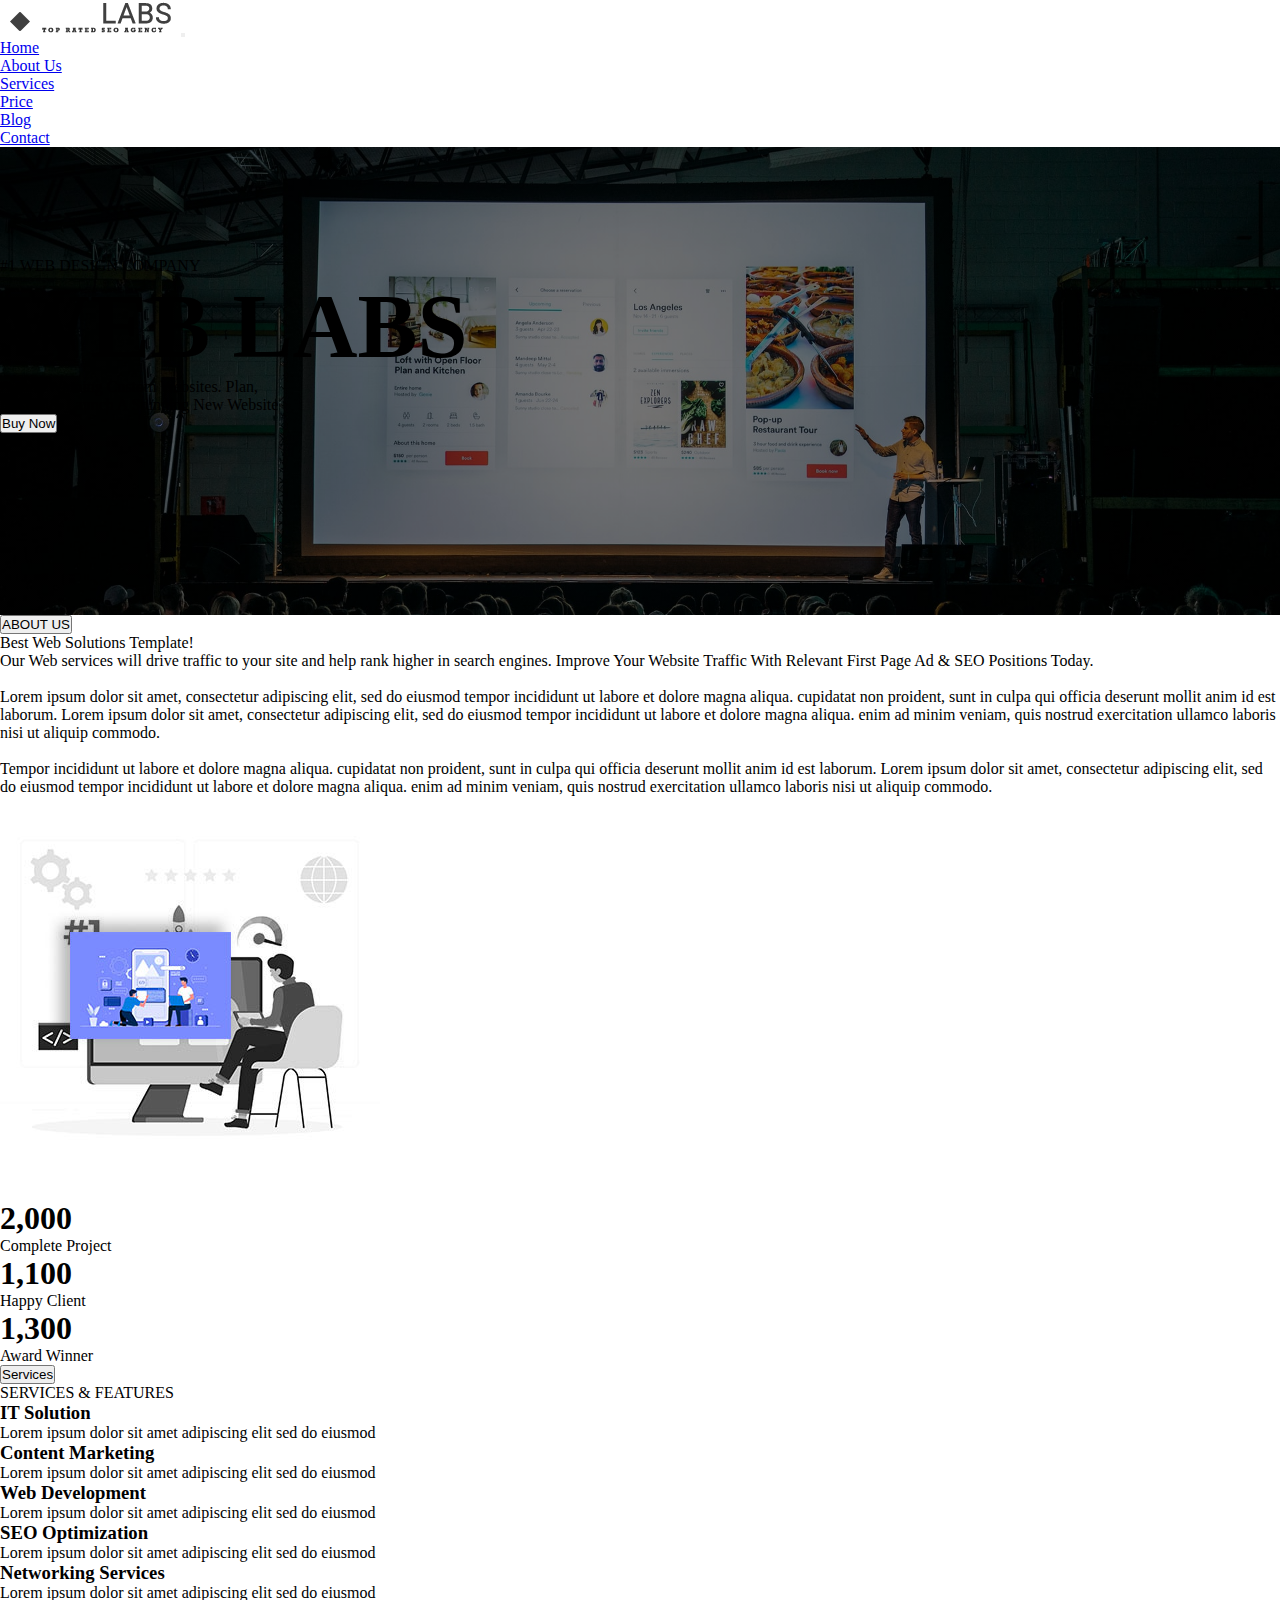
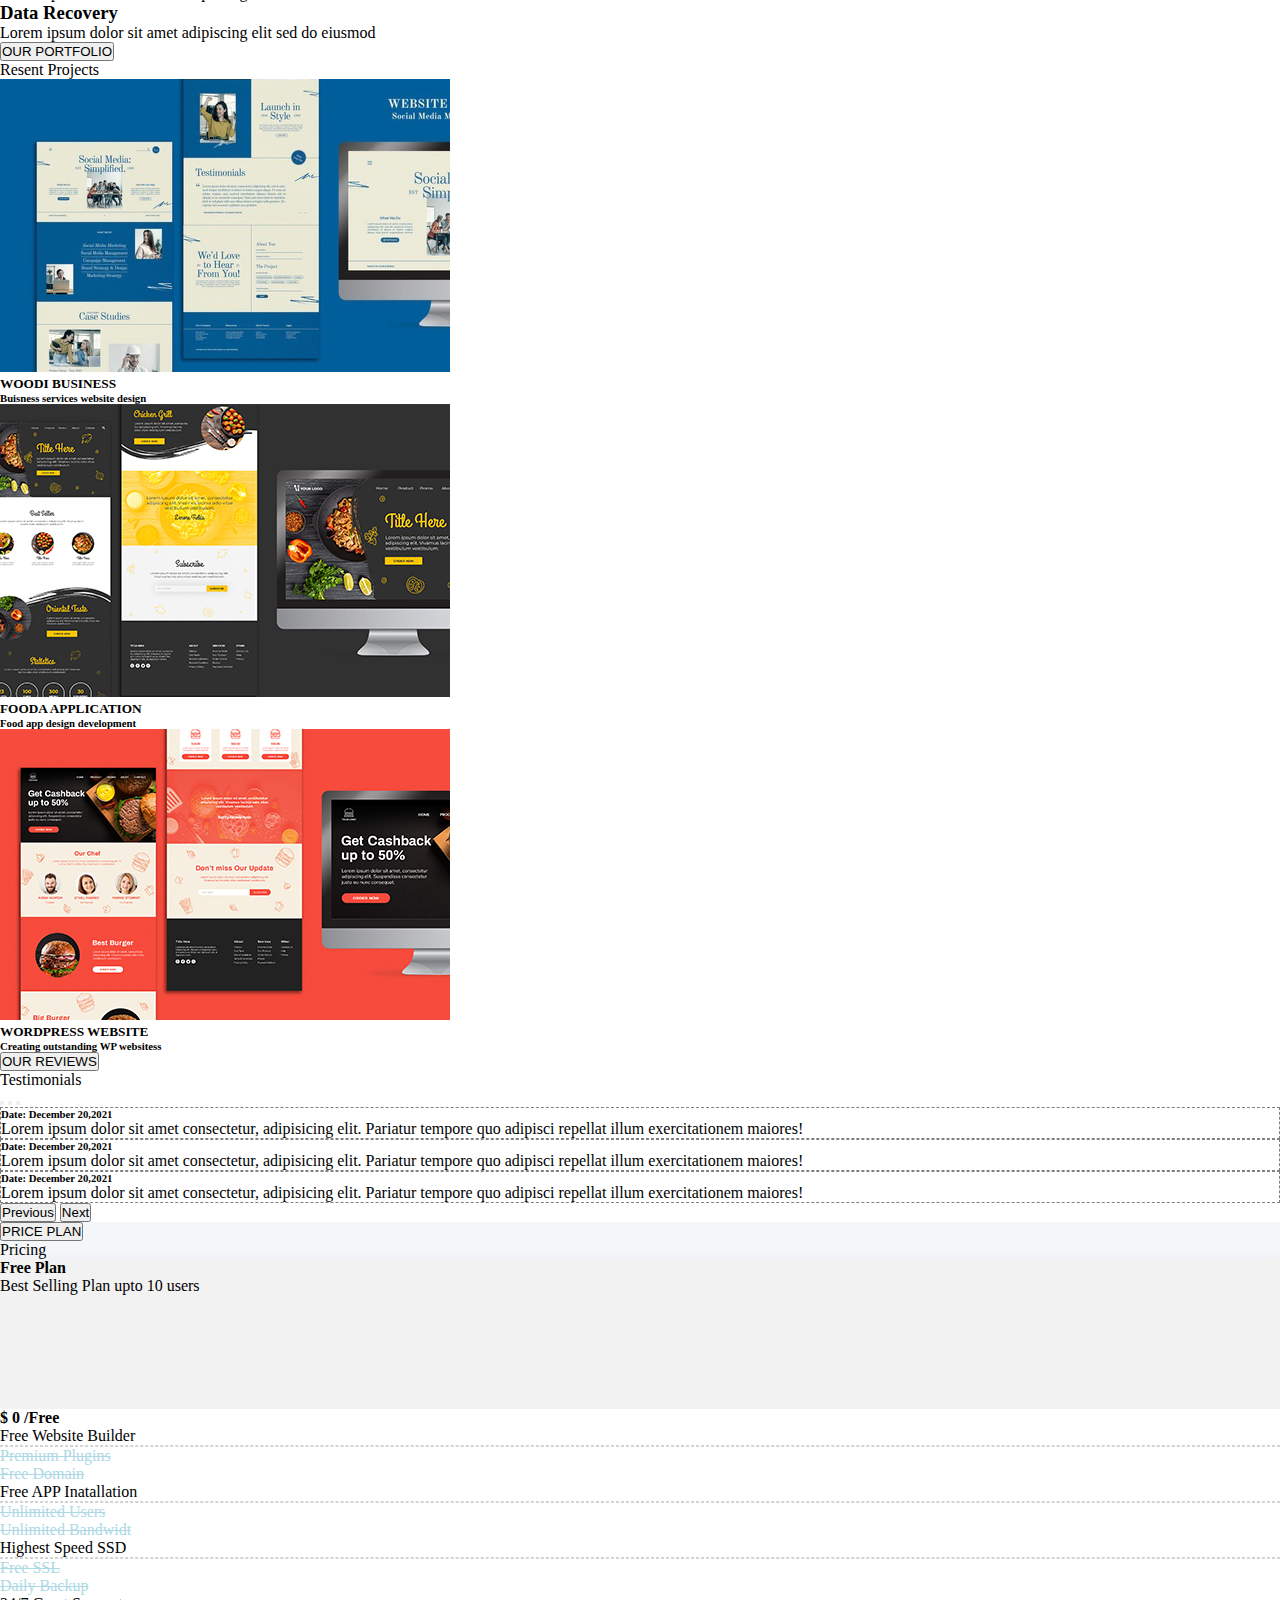
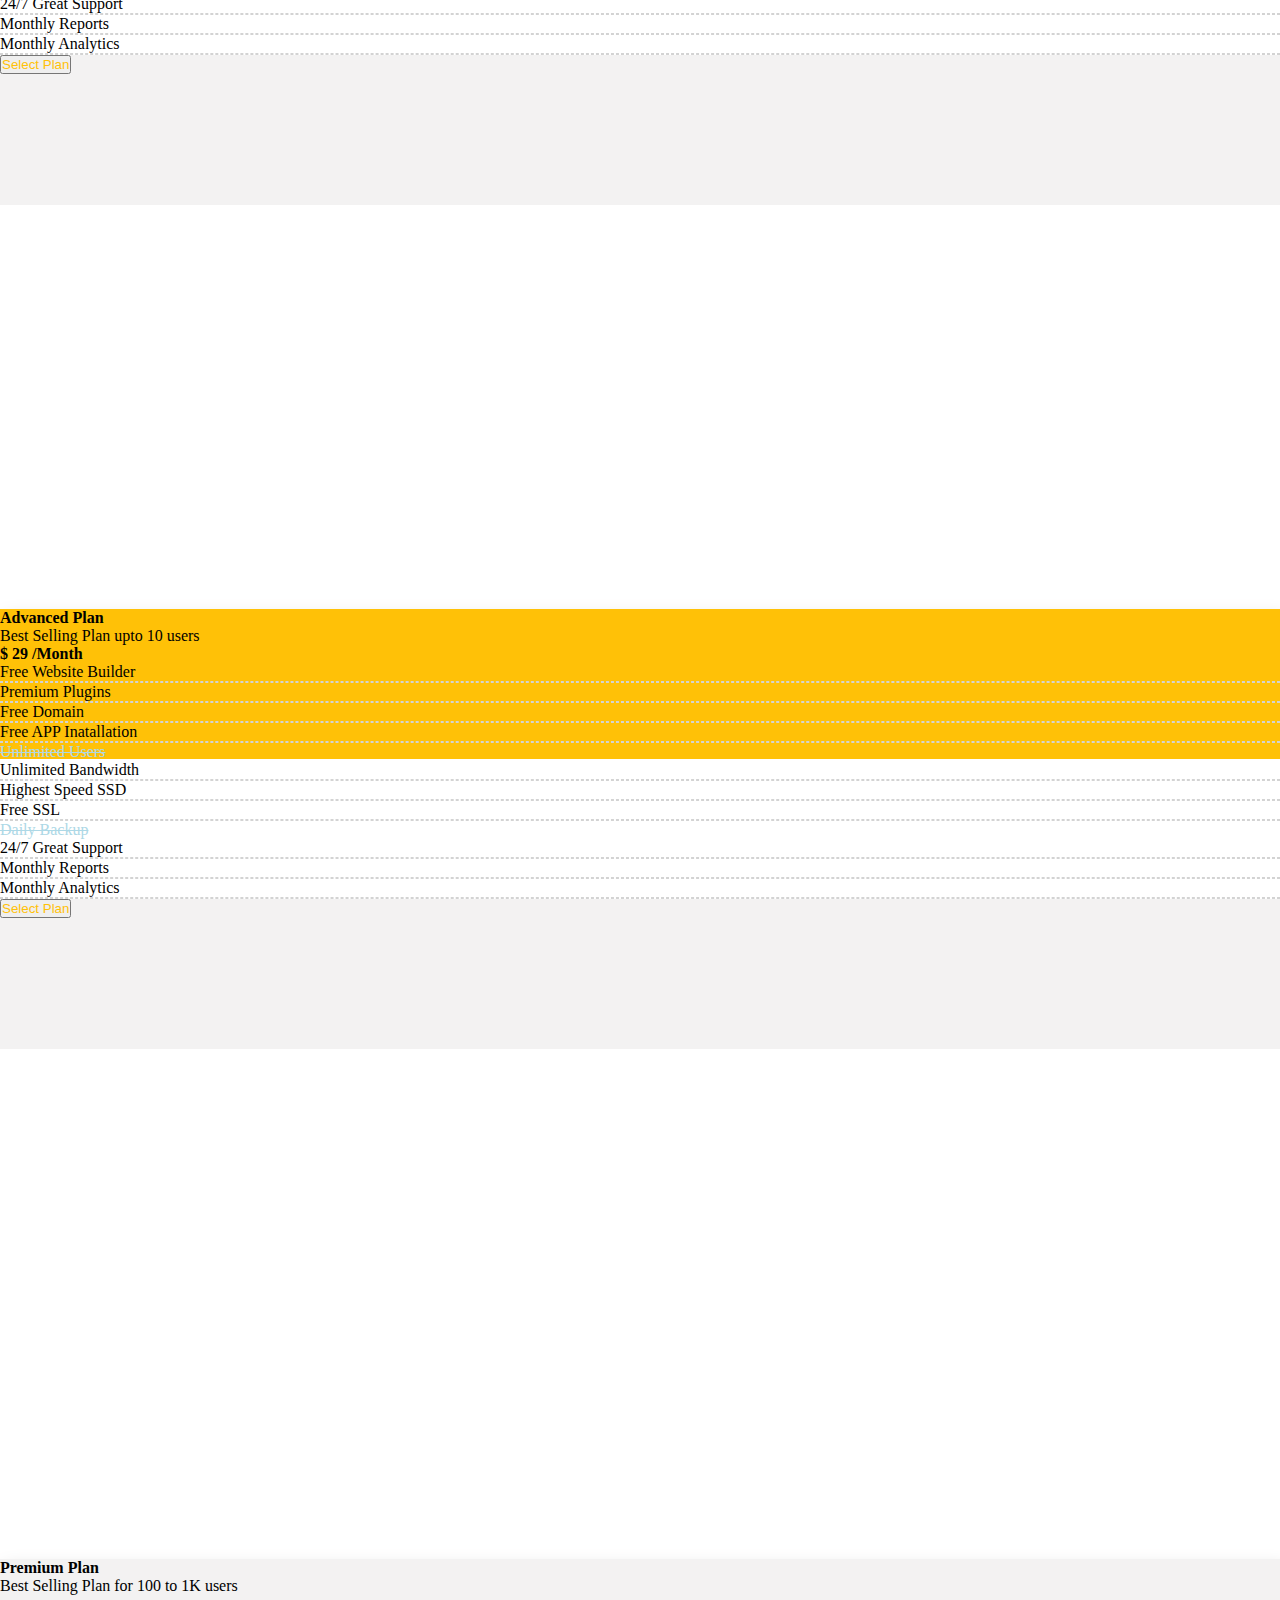
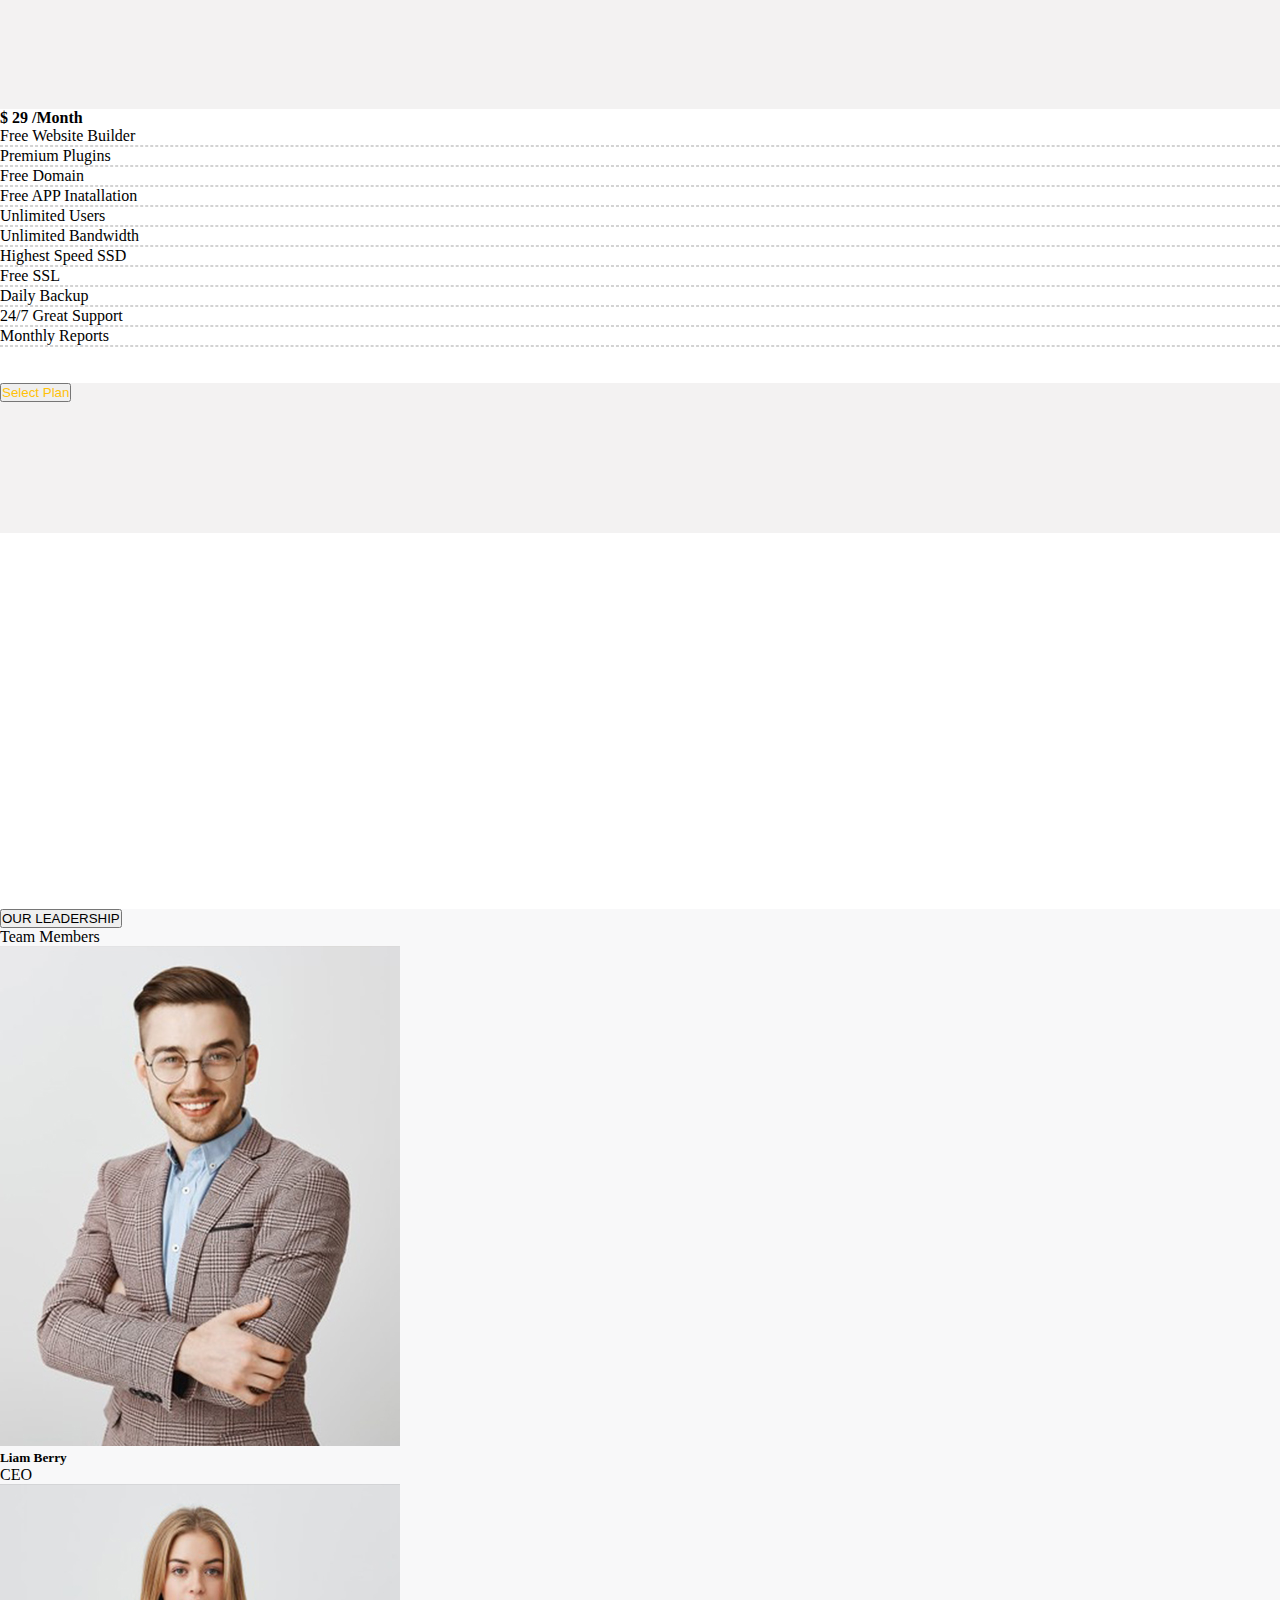
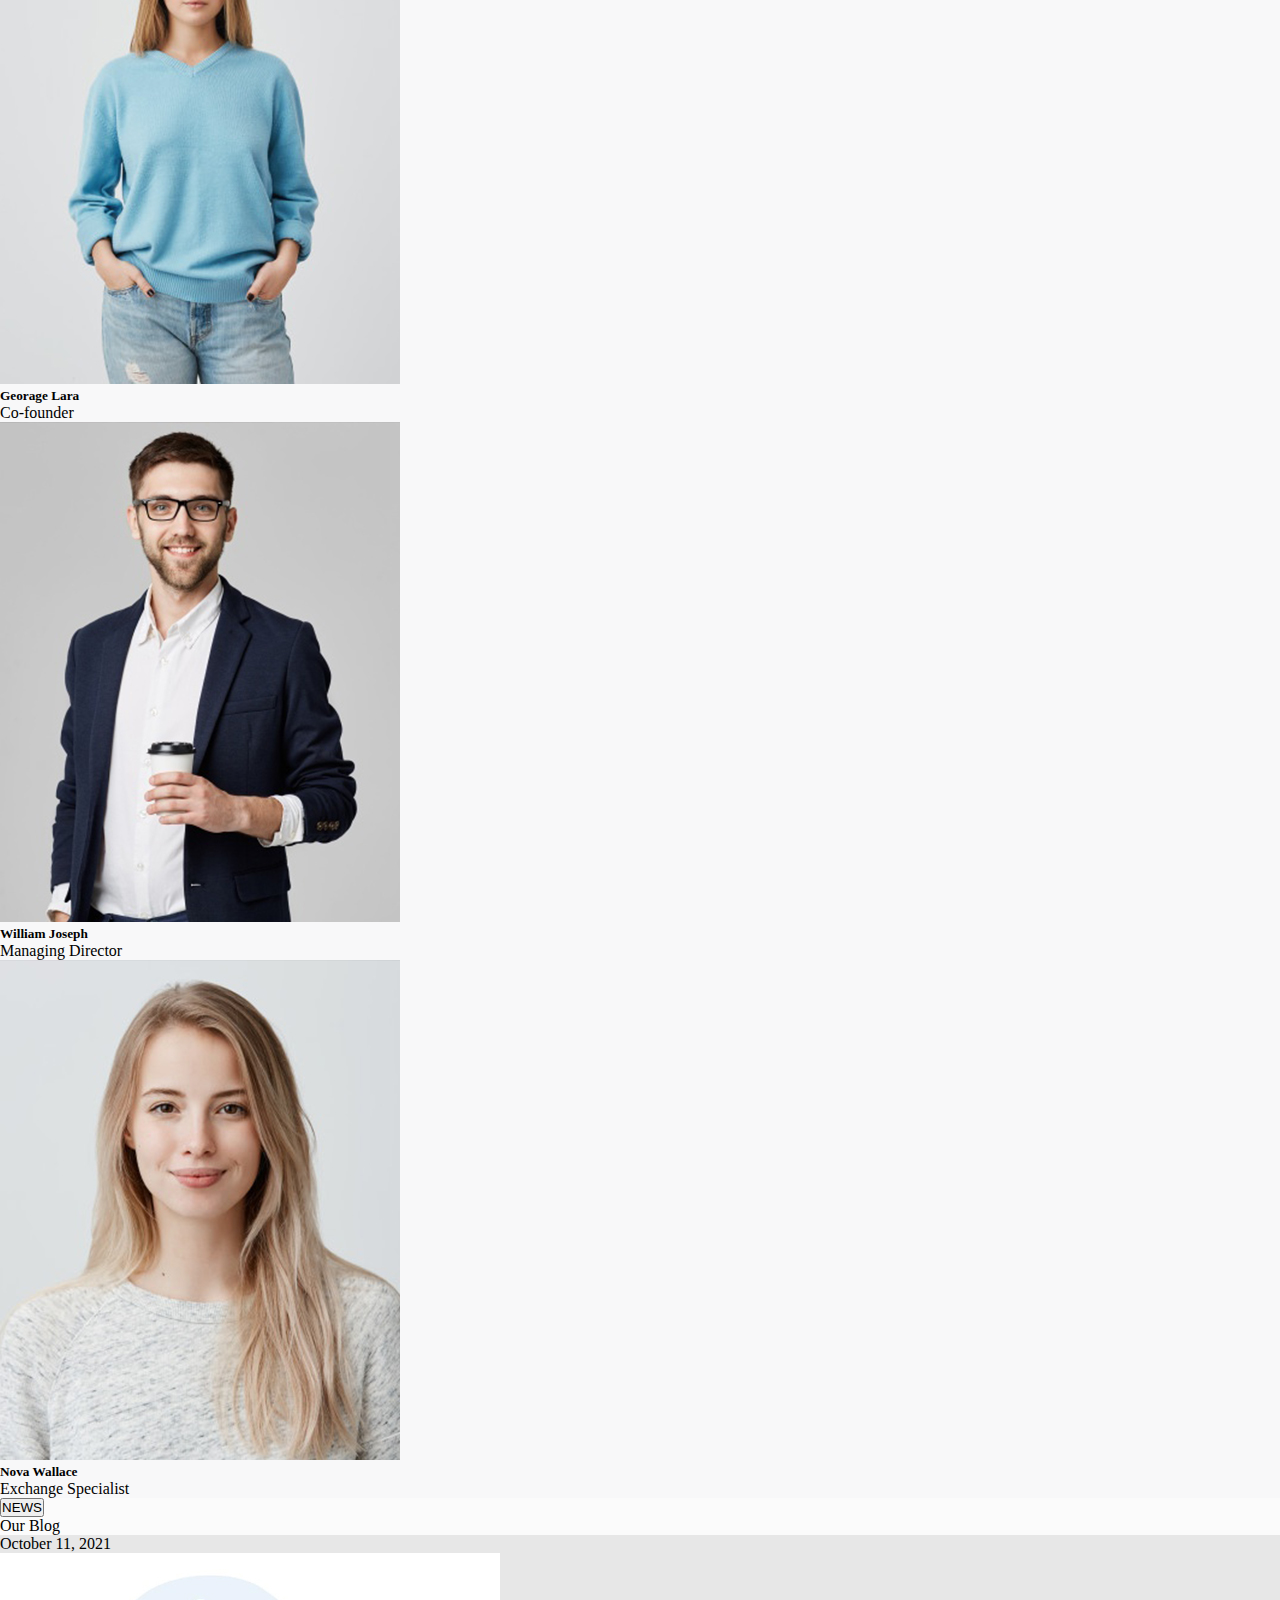
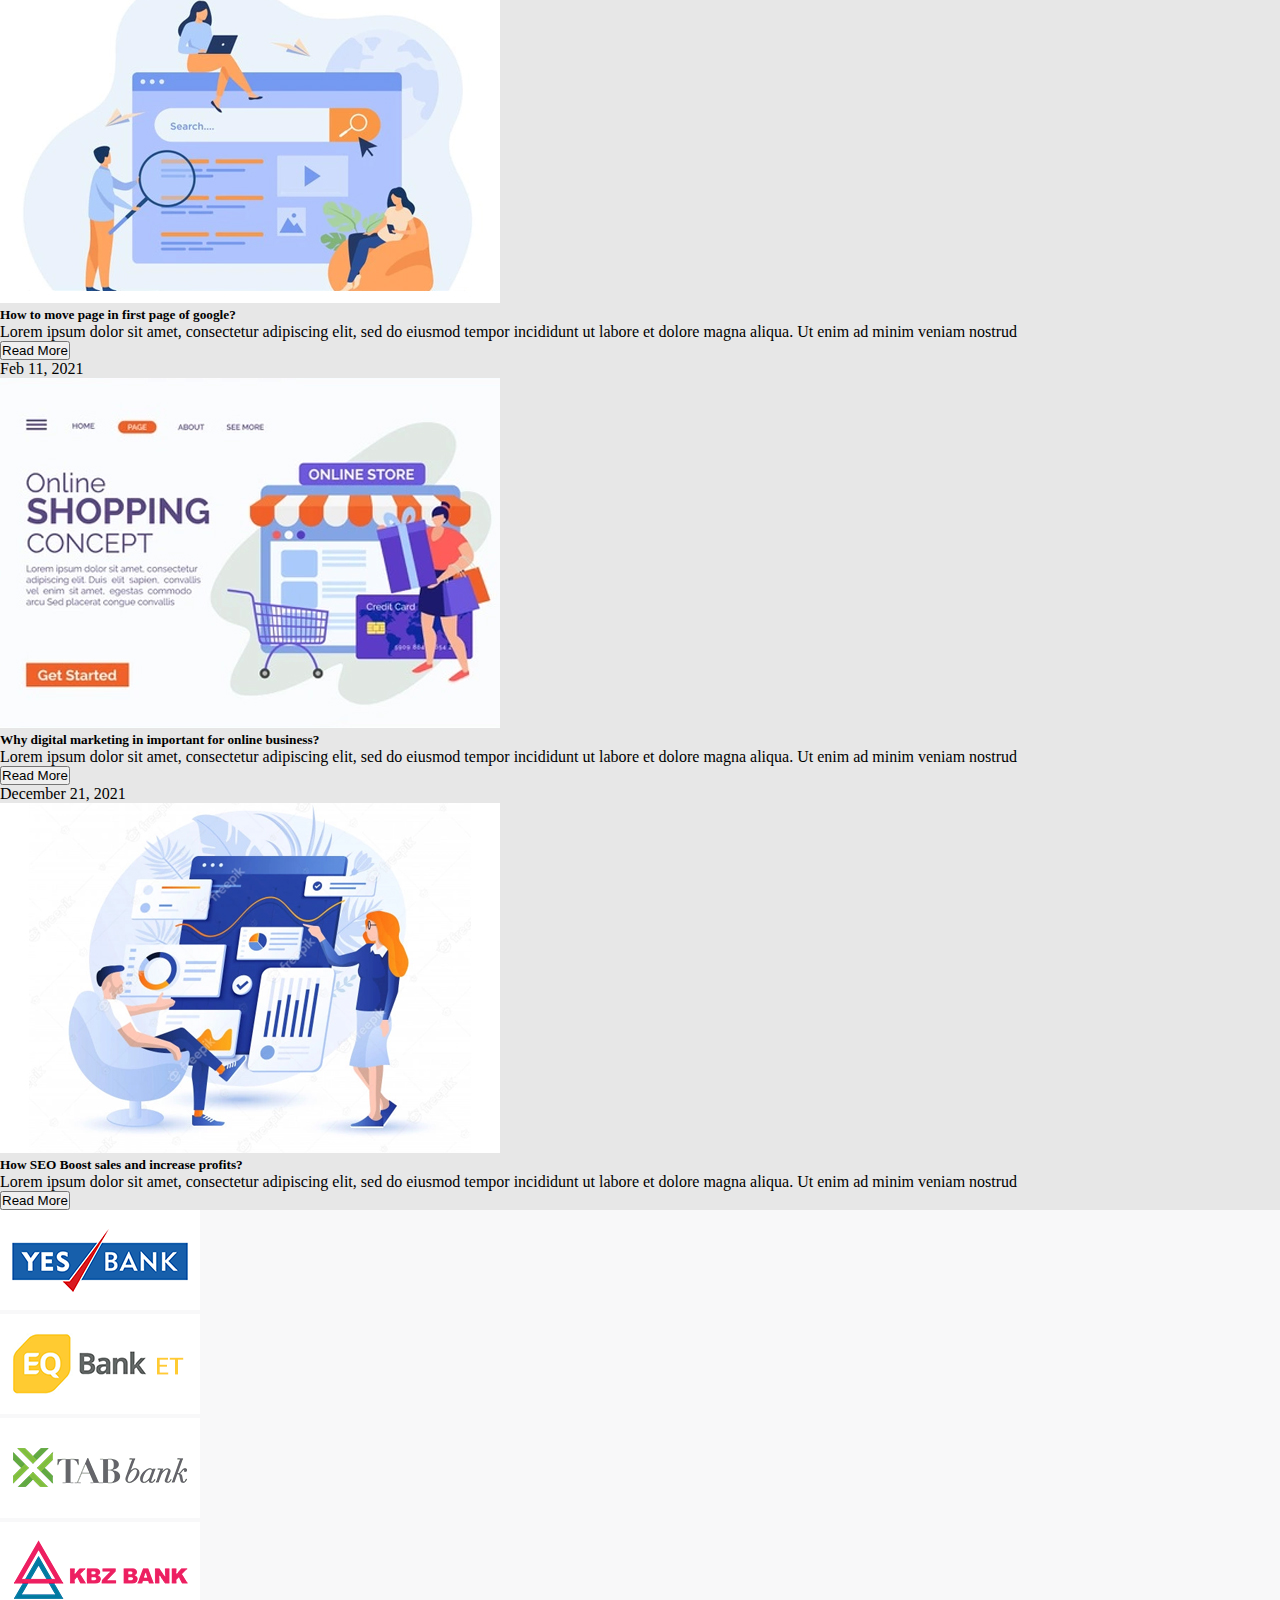
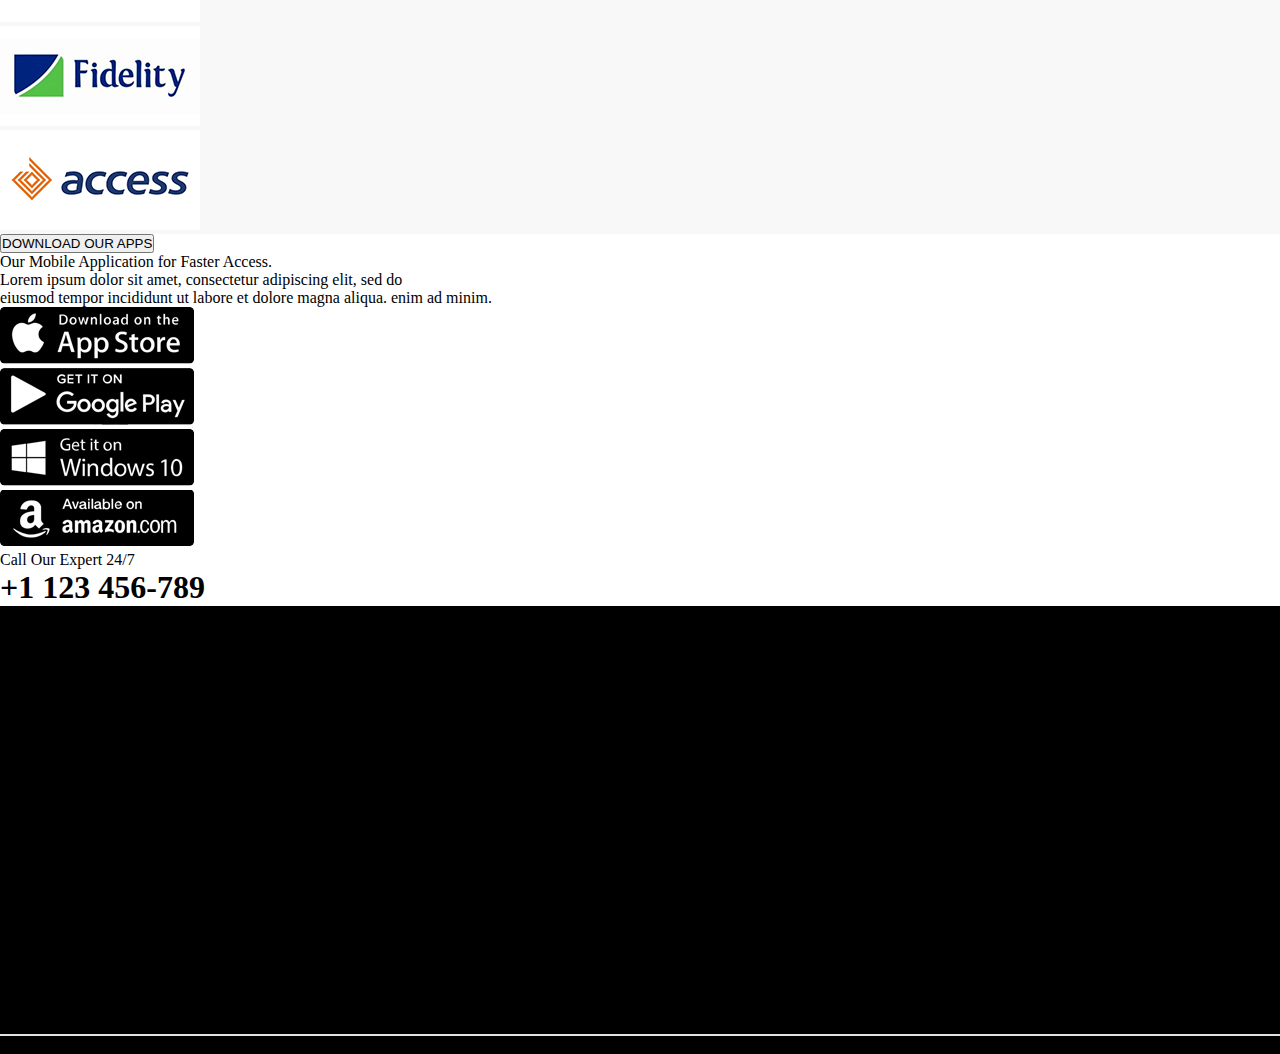
<file: index.html>
<!DOCTYPE html>
<html lang="en">
<head>
    <meta name="viewport" content="width=device-width, initial-scale=1.0">
    <title>Document</title>
    <link href="https://cdn.jsdelivr.net/npm/bootstrap@5.0.2/dist/css/bootstrap.min.css" rel="stylesheet" integrity="sha384-EVSTQN3/azprG1Anm3QDgpJLIm9Nao0Yz1ztcQTwFspd3yD65VohhpuuCOmLASjC" crossorigin="anonymous">
    <link rel="stylesheet" href="css/style.css">
    <link rel="stylesheet" href="css/responsive.css">
    <!-- <link rel="stylesheet" href="fontawesome-free-5.15.4-web/fontawesome-free-5.15.4-web/css/all.css"> -->
    <link rel="stylesheet" href="https://cdnjs.cloudflare.com/ajax/libs/font-awesome/6.5.1/css/all.min.css" integrity="sha512-DTOQO9RWCH3ppGqcWaEA1BIZOC6xxalwEsw9c2QQeAIftl+Vegovlnee1c9QX4TctnWMn13TZye+giMm8e2LwA==" crossorigin="anonymous" referrerpolicy="no-referrer" />
</head>
<body>
    <nav class="navbar navbar-expand-lg py-3 bg-warning sticky-top sticky">
        <div class="container">
            <a href="#"><img src="./images/logo.png" class="img-fluid" alt=""></a>
            <button class="navbar-toggler" type="button" data-bs-toggle="collapse" data-bs-target="#menubar">
                <i class="fas fa-bars navbar-toggler-icon"></i>
            </button>
            <div class="collapse navbar-collapse" id="menubar">
                <ul class="navbar-nav ms-auto">
                    <a href="#" class="nav-link">
                        <li class="nav-item text-dark">Home</li>
                    </a>
                    <a href="file:///E:/All%20Tasks/Assignment29/about.html" class="nav-link">
                        <li class="nav-item text-light">About Us</li>
                    </a>
                    <a href="file:///E:/All%20Tasks/Assignment29/service.html" class="nav-link">
                        <li class="nav-item text-light">Services</li>
                    </a>
                    <a href="file:///E:/All%20Tasks/Assignment29/price.html" class="nav-link">
                        <li class="nav-item text-light">Price</li>
                    </a>
                    <a href="file:///E:/All%20Tasks/Assignment29/blog.html" class="nav-link">
                        <li class="nav-item text-light">Blog</li>
                    </a>
                    <a href="file:///E:/All%20Tasks/Assignment29/contact.html" class="nav-link">
                        <li class="nav-item text-light">Contact</li>
                    </a>
                </ul>
            </div>
        </div>
    </nav>
    <section class="banner-img">
        <div class="container">
            <div class="text-light text-center">
                <p class="lead fs-3">#1 WEB DESIGN COMPANY</p>
                <h1 class="heading-1">WEB LABS</h1>
                <p class="lead fs-3">Award-Winning Custom Websites. Plan,<br>Design & Launch A Stunning New Website</p>
                <button class="btn btn-lg border border-1 border-light text-light mt-2">Buy Now</button>
            </div>
        </div>
    </section>


    <section class="mt-5">
        <div class="container">
            <div class="row">
                <div class=" col-md-12 text-center">
                    <button class="btn btn-warning text-light fs-5">ABOUT US</button>
                   <p class="lead fs-2 mt-3">Best Web Solutions Template!</p>
                </div>
            </div>
            <div class="row mt-5">
                <div class="col-md-8 mb-5 fs-5">
                   <p>
                    Our Web services will drive traffic to your site and help rank higher in search engines. Improve Your Website Traffic With Relevant First Page Ad & SEO Positions Today.
                    <br><br>
                    Lorem ipsum dolor sit amet, consectetur adipiscing elit, sed do eiusmod tempor incididunt ut labore et dolore magna aliqua. cupidatat non proident, sunt in culpa qui officia deserunt mollit anim id est laborum. Lorem ipsum dolor sit amet, consectetur adipiscing elit, sed do eiusmod tempor incididunt ut labore et dolore magna aliqua. enim ad minim veniam, quis nostrud exercitation ullamco laboris nisi ut aliquip commodo.
                    <br><br>
                    Tempor incididunt ut labore et dolore magna aliqua. cupidatat non proident, sunt in culpa qui officia deserunt mollit anim id est laborum. Lorem ipsum dolor sit amet, consectetur adipiscing elit, sed do eiusmod tempor incididunt ut labore et dolore magna aliqua. enim ad minim veniam, quis nostrud exercitation ullamco laboris nisi ut aliquip commodo.
                   </p>
                </div>
                <div class="col-md-4">
                    <img src="./images/img1.jpg" class="img-fluid" alt="">
                </div>
            </div>
        </div>
    </section>

    <section class="bg-warning py-5">
        <div class="container">
            <div class="row text-center text-light">
                <div class="col-md-4">
                    <i class="far fa-check-square fs-1"></i>
                    <h1 class="mt-1">2,000</h1>
                    <p class="fs-4 mt-1">Complete Project</p>
                </div>
                <div class="col-md-4 box-1">
                    <i class="fas fa-users fs-1"></i>
                    <h1 class="mt-1">1,100</h1>
                    <p  class="mt-1">Happy Client</p>
                </div>
                <div class="col-md-4 box-2">
                    <i class="fas fa-trophy fs-1"></i>
                    <h1 class="mt-1">1,300</h1>
                    <p  class="mt-1">Award Winner</p>
                </div>
            </div>
        </div>
    </section>


    <section>
        <div class="container">
            <div class="row">
                <div class="col-md-12 text-center mt-5">
                    <button class="btn btn-warning text-light fs-5">Services</button>
                   <p class="lead fs-2 mt-3">SERVICES & FEATURES</p>
                </div>
            </div>
            <div class="row mt-5 g-4">
                <div class="col-md">
                    <div class="card ms-auto box-3 border border-2">
                        <div class="card-body text-center">
                           <div class="h1 mb-3 text-secondary text-center mt-3">
                                <i class="far fa-lightbulb"></i>
                           </div>
                           <h3 class="card-title mt-3 mb-3">IT Solution</h3>
                           <p class="card-text lead mb-3">Lorem ipsum dolor sit amet adipiscing elit sed do eiusmod</p>
                        </div>
                    </div>
                </div>
                <div class="col-md">
                    <div class="card ms-auto box-3 border border-2">
                        <div class="card-body text-center">
                            <div class="h1 mb-3 text-secondary text-center mt-3">
                                <i class="fas fa-chart-bar"></i>
                           </div>
                           <h3 class="card-title mt-3 mb-3">Content Marketing</h3>
                           <p class="card-text lead mb-3">Lorem ipsum dolor sit amet adipiscing elit sed do eiusmod</p>
                        </div>
                    </div>
                </div>
                <div class="col-md">
                    <div class="card ms-auto box-3 border border-2">
                        <div class="card-body text-center">
                            <div class="h1 mb-3 text-secondary text-center mt-3">
                                <i class="fas fa-code"></i>
                           </div>
                           <h3 class="card-title mt-3 mb-3">Web Development</h3>
                           <p class="card-text lead mb-3">Lorem ipsum dolor sit amet adipiscing elit sed do eiusmod</p>
                        </div>
                    </div>
                </div>
            </div>


            <div class="row mt-5 g-4">
                <div class="col-md">
                    <div class="card ms-auto box-3 border border-2">
                        <div class="card-body text-center">
                           <div class="h1 mb-3 text-secondary text-center mt-3">
                            <i class="fas fa-cogs"></i>
                           </div>
                           <h3 class="card-title mt-3 mb-3">SEO Optimization</h3>
                           <p class="card-text lead mb-3">Lorem ipsum dolor sit amet adipiscing elit sed do eiusmod</p>
                        </div>
                    </div>
                </div>
                <div class="col-md">
                    <div class="card ms-auto box-3 border border-2">
                        <div class="card-body text-center">
                            <div class="h1 mb-3 text-secondary text-center mt-3">
                                <i class="fas fa-network-wired"></i>
                           </div>
                           <h3 class="card-title mt-3 mb-3">Networking Services</h3>
                           <p class="card-text lead mb-3">Lorem ipsum dolor sit amet adipiscing elit sed do eiusmod</p>
                        </div>
                    </div>
                </div>
                <div class="col-md">
                    <div class="card ms-auto box-3 border border-2">
                        <div class="card-body text-center">
                            <div class="h1 mb-3 text-secondary text-center mt-3">
                                <i class="fas fa-server"></i>
                           </div>
                           <h3 class="card-title mt-3 mb-3">Data Recovery</h3>
                           <p class="card-text lead mb-3">Lorem ipsum dolor sit amet adipiscing elit sed do eiusmod</p>
                        </div>
                    </div>
                </div>
            </div>
        </div>
    </section>
    <section>
        <div class="container">
            <div class="row">
                <div class="col-md-12 text-center mt-5">
                    <button class="btn btn-warning text-light fs-5">OUR PORTFOLIO</button>
                   <p class="lead fs-2 mt-3">Resent Projects</p>
                </div>
            </div>
                <div class="row mt-5 g-4">
                    <div class="col-md">
                        <div class="card ms-auto">
                            <div class="card-body text-center">
                               <div class="h1 mb-3 text-secondary text-center mt-3">
                                <img src="./images/img2.jpg" class="img-fluid" alt="">
                               </div>
                               <h5>WOODI BUSINESS</h5>
                               <h6 class="text-warning">Buisness services website design</h6>
                            </div>
                        </div>
                    </div>
                    <div class="col-md">
                        <div class="card ms-auto">
                            <div class="card-body text-center">
                                <div class="h1 mb-3 text-secondary text-center mt-3">
                                 <img src="./images/img3.jpg" class="img-fluid" alt="">
                                </div>
                                <h5>FOODA APPLICATION</h5>
                               <h6 class="text-warning">Food app design development</h6>
                             </div>
                        </div>
                    </div>
                    <div class="col-md">
                        <div class="card ms-auto">
                            <div class="card-body text-center">
                                <div class="h1 mb-3 text-secondary text-center mt-3">
                                 <img src="./images/img4.jpg" class="img-fluid" alt="">
                                </div>
                                <h5>WORDPRESS WEBSITE</h5>
                               <h6 class="text-warning">Creating outstanding WP websitess</h6>
                             </div>
                        </div>
                    </div>
                </div>
        </div>
    </section>
    <section>
        <div class="container">
            <div class="row">
                <div class="col-md-12 text-center mt-5">
                    <button class="btn btn-warning text-light fs-5">OUR REVIEWS</button>
                   <p class="lead fs-2 mt-3">Testimonials</p>
                </div>
            </div>
            <div id="carouselExampleIndicators" class="carousel slide" data-bs-ride="carousel">
                <div class="carousel-indicators">
                  <button type="button" data-bs-target="#carouselExampleIndicators" data-bs-slide-to="0" class="active" aria-current="true" aria-label="Slide 1"></button>
                  <button type="button" data-bs-target="#carouselExampleIndicators" data-bs-slide-to="1" aria-label="Slide 2"></button>
                  <button type="button" data-bs-target="#carouselExampleIndicators" data-bs-slide-to="2" aria-label="Slide 3"></button>
                </div>
                <div class="carousel-inner">
                  <div class="carousel-item active carousel-1 text-center">
                    <h6 class="text-warning mt-3">Date: December 20,2021</h6>
                    <p>Lorem ipsum dolor sit amet consectetur, adipisicing elit. Pariatur tempore quo adipisci repellat illum exercitationem maiores!</p>
                    <div class="text-warning">
                        <i class="fas fa-star"></i>
                        <i class="fas fa-star"></i>
                        <i class="fas fa-star"></i>
                        <i class="fas fa-star"></i>
                        <i class="fas fa-star"></i>
                    </div>
                  </div>
                  <div class="carousel-item carousel-1 text-center">
                    <h6 class="text-warning mt-3">Date: December 20,2021</h6>
                    <p>Lorem ipsum dolor sit amet consectetur, adipisicing elit. Pariatur tempore quo adipisci repellat illum exercitationem maiores!</p>
                    <div class="text-warning">
                        <i class="fas fa-star"></i>
                        <i class="fas fa-star"></i>
                        <i class="fas fa-star"></i>
                        <i class="fas fa-star"></i>
                        <i class="fas fa-star"></i>
                    </div>
                  </div>
                  <div class="carousel-item carousel-1 text-center">
                    <h6 class="text-warning mt-3">Date: December 20,2021</h6>
                    <p>Lorem ipsum dolor sit amet consectetur, adipisicing elit. Pariatur tempore quo adipisci repellat illum exercitationem maiores!</p>
                    <div class="text-warning">
                        <i class="fas fa-star"></i>
                        <i class="fas fa-star"></i>
                        <i class="fas fa-star"></i>
                        <i class="fas fa-star"></i>
                        <i class="fas fa-star"></i>
                    </div>
                  </div>
                </div>
                <button class="carousel-control-prev" type="button" data-bs-target="#carouselExampleIndicators" data-bs-slide="prev">
                  <span class="carousel-control-prev-icon" aria-hidden="true"></span>
                  <span class="visually-hidden">Previous</span>
                </button>
                <button class="carousel-control-next" type="button" data-bs-target="#carouselExampleIndicators" data-bs-slide="next">
                  <span class="carousel-control-next-icon" aria-hidden="true"></span>
                  <span class="visually-hidden">Next</span>
                </button>
              </div>
        </div>
    </section>
    <section class="section-1 py-5 mt-5">
        <div class="container">
            <div class="row">
                <div class="col-md-12 text-center mt-5">
                    <button class="btn btn-warning text-light fs-5">PRICE PLAN</button>
                   <p class="lead fs-2 mt-3">Pricing</p>
                </div>
            </div>
            <div class="row g-4">
                <div class="col-md-4">
                    <div class="ms-auto box-5">
                        <div class="box-4 text-center">
                            <h4 class="pt-5">Free Plan</h4>
                            <p>Best Selling Plan upto 10 users</p>
                        </div>
                        <div class="text-center mt-3">
                            <h4 class="text-warning fs-3">$ 0 <span class="fs-6 text-secondary">/Free</span></h4>
                            <p class="mt-4">Free Website Builder</p>
                        </div>
                        <div class="separator"></div>
                        <div class="mt-2 text-center">
                            <p class="para"><del>Premium Plugins</del></p>
                            <p class="para mt-2"><del>Free Domain</del></p>
                            <p class="mt-3">Free APP Inatallation</p>
                        </div>
                        <div class="separator"></div>
                        <div class="mt-2 text-center">
                            <p class="para"><del>Unlimited Users</del></p>
                            <p class="para mt-2"><del>Unlimited Bandwidt</del></p>
                            <p class="mt-3">Highest Speed SSD</p>
                        </div>
                        <div class="separator"></div>
                        <div class="mt-2 text-center">
                            <p class="para"><del>Free SSL</del></p>
                            <p class="para mt-2"><del>Daily Backup</del></p>
                            <p class="mt-3">24/7 Great Support</p>
                        </div>
                        <div class="separator"></div>
                        <div class="text-center">
                            <p class="mt-2">Monthly Reports</p>
                        </div>
                        <div class="separator"></div>
                        <div class="text-center">
                            <p class="mt-2">Monthly Analytics</p>
                        </div>
                        <div class="separator"></div>
                        <div class="box-4 mt-5 text-center">
                            <button class="btn btn-lg border-1 border-warning mt-5 button-1">Select Plan</button>
                        </div>
                    </div>
                </div>
                <div class="col-md-4">
                    <div class="ms-auto box-5">
                        <div class="box-6">
                            <div class="text-center text-light">
                                <h4 class="pt-5">Advanced Plan</h4>
                                <p>Best Selling Plan upto 10 users</p>
                            </div>
                            <div class="text-center pt-5">
                                <h4 class="text-warning">$ 29 <span  class="text-secondary">/Month</span></h4>
                                <p class="mt-4">Free Website Builder</p>
                            </div>
                            <div class="separator"></div>
                            <div class="text-center">
                                <p class="mt-2">Premium Plugins</p>
                            </div>
                            <div class="separator"></div>
                            <div class="text-center">
                                <p class="mt-2">Free Domain</p>
                            </div>
                            <div class="separator"></div>
                            <div class="text-center">
                                <p class="mt-2">Free APP Inatallation</p>
                            </div>
                            <div class="separator"></div>
                            <div class="text-center">
                                <p class="para mt-1"><del>Unlimited Users</del></p>
                                <p class="mt-2">Unlimited Bandwidth</p>
                            </div>
                            <div class="separator"></div>
                            <div class="text-center">
                                <p class="mt-2">Highest Speed SSD</p>
                            </div>
                            <div class="separator"></div>
                            <div class="text-center">
                                <p class="mt-2">Free SSL</p>
                            </div>
                            <div class="separator"></div>
                            <div class="text-center">
                                <p class="para mt-1"><del>Daily Backup</del></p>
                                <p class="mt-2">24/7 Great Support</p>
                            </div>
                            <div class="separator"></div>
                            <div class="text-center">
                                <p class="mt-2">Monthly Reports</p>
                            </div>
                            <div class="separator"></div>
                            <div class="text-center">
                                <p class="mt-2">Monthly Analytics</p>
                            </div>
                            <div class="separator"></div>
                            <div class="box-4 mt-3 text-center">
                                <button class="btn btn-lg border-1 border-warning mt-5 button-1">Select Plan</button>
                            </div>
                        </div>
                    </div>
                </div>
                <div class="col-md-4">
                    <div class="ms-auto box-5">
                        <div class="box-4">
                            <div class="box-4 text-center">
                                <h4 class="pt-5">Premium Plan</h4>
                                <p>Best Selling Plan for 100 to 1K users</p>
                            </div>
                            <div class="text-center mt-4">
                                <h4 class="text-warning">$ 29 <span  class="text-secondary">/Month</span></h4>
                                <p class="mt-4">Free Website Builder</p>
                            </div>
                            <div class="separator"></div>
                            <div class="text-center">
                                <p class="mt-2">Premium Plugins</p>
                            </div>
                            <div class="separator"></div>
                            <div class="text-center">
                                <p class="mt-2">Free Domain</p>
                            </div>
                            <div class="separator"></div>
                            <div class="text-center">
                                <p class="mt-2">Free APP Inatallation</p>
                            </div>
                            <div class="separator"></div>
                            <div class="text-center">
                                <p class="mt-2">Unlimited Users</p>
                            </div>
                            <div class="separator"></div>
                            <div class="text-center">
                                <p class="mt-2">Unlimited Bandwidth</p>
                            </div>
                            <div class="separator"></div>
                            <div class="text-center">
                                <p class="mt-2">Highest Speed SSD</p>
                            </div>
                            <div class="separator"></div>
                            <div class="text-center">
                                <p class="mt-2">Free SSL</p>
                            </div>
                            <div class="separator"></div>
                            <div class="text-center">
                                <p class="mt-2">Daily Backup</p>
                            </div>
                            <div class="separator"></div>
                            <div class="text-center">
                                <p class="mt-2">24/7 Great Support</p>
                            </div>
                            <div class="separator"></div>
                            <div class="text-center">
                                <p class="mt-2">Monthly Reports</p>
                            </div>
                            <div class="separator"></div>               
                            <div class="box-4 div-1 text-center">
                                <button class="btn btn-lg border-1 border-warning mt-5 button-1">Select Plan</button>
                            </div>
                        </div>
                    </div>
                </div>
            </div>
        </div>
    </section>
    <section class="py-5 section-2">
        <div class="container">
            <div class="row">
                <div class="col-md-12 text-center mt-5">
                    <button class="btn btn-warning text-light fs-5">OUR LEADERSHIP</button>
                   <p class="lead fs-2 mt-3">Team Members</p>
                </div>  
            </div>
            <div class="row g-4">
                <div class="col-md-3">
                    <div class="ms-auto border border-1 border-secondary">
                        <div>
                            <img src="./images/img5.jpg" class="img-thumbnail" alt="">
                        </div>
                        <div class="text-center mt-2">
                            <h5>Liam Berry</h5>
                            <p class="text-warning mt-2">CEO</p>
                            <div class="mt-3 text-secondary mb-3">
                                <i class="fab fa-facebook-f"></i>
                                <i class="fab fa-twitter ms-3"></i>
                                <i class="fab fa-linkedin-in ms-3"></i>
                            </div>
                        </div>
                    </div>
                </div>

                <div class="col-md-3">
                    <div class="ms-auto border border-1 border-secondary">
                        <div>
                            <img src="./images/img6.jpg" class="img-thumbnail" alt="">
                        </div>
                        <div class="text-center mt-2">
                            <h5>Georage Lara</h5>
                            <p class="text-warning mt-2">Co-founder</p>
                            <div class="mt-3 text-secondary mb-3">
                                <i class="fab fa-facebook-f"></i>
                                <i class="fab fa-twitter ms-3"></i>
                                <i class="fab fa-linkedin-in ms-3"></i>
                            </div>
                        </div>
                    </div>
                </div>


                <div class="col-md-3">
                    <div class="ms-auto border border-1 border-secondary">
                        <div>
                            <img src="./images/img7.jpg" class="img-thumbnail" alt="">
                        </div>
                        <div class="text-center mt-2">
                            <h5>William Joseph</h5>
                            <p class="text-warning mt-2">Managing Director</p>
                            <div class="mt-3 text-secondary mb-3">
                                <i class="fab fa-facebook-f"></i>
                                <i class="fab fa-twitter ms-3"></i>
                                <i class="fab fa-linkedin-in ms-3"></i>
                            </div>
                        </div>
                    </div>
                </div>


                <div class="col-md-3">
                    <div class="ms-auto border border-1 border-secondary">
                        <div>
                            <img src="./images/img8.jpg" class="img-thumbnail" alt="">
                        </div>
                        <div class="text-center mt-2">
                            <h5>Nova Wallace</h5>
                            <p class="text-warning mt-2">Exchange Specialist</p>
                            <div class="mt-3 text-secondary mb-3">
                                <i class="fab fa-facebook-f"></i>
                                <i class="fab fa-twitter ms-3"></i>
                                <i class="fab fa-linkedin-in ms-3"></i>
                            </div>
                        </div>
                    </div>
                </div>
            </div>
        </div>
    </section>
    <section class="section-3 py-5">
        <div class="container">
            <div class="row">
                <div class="col-md-12 text-center mt-5">
                    <button class="btn btn-warning text-light fs-5">NEWS</button>
                   <p class="lead fs-2 mt-3">Our Blog</p>
                </div>  
            </div>
           <div class="row g-4">
               <div class="col-md-4">
                    <div class="ms-auto border border-1 border-secondary div-2 p-3">
                        <div class="text-secondary">
                            <p>October 11, 2021</p>
                        </div>
                        <div class="mt-3">
                            <img src="./images/img9.jpg" class="img-fluid" alt="">
                        </div>
                        <div class="mt-3">
                            <h5>How to move page in first page of google?</h5>
                            <p>Lorem ipsum dolor sit amet, consectetur adipiscing elit, sed do eiusmod tempor incididunt ut labore et dolore magna aliqua. Ut enim ad minim veniam nostrud</p>
                            <button class="btn btn-lg border border-1 border-warning">Read More</button>
                        </div>
                    </div>
               </div>


               <div class="col-md-4">
                    <div class="ms-auto border border-1 border-secondary div-2 p-3">
                        <div class="text-secondary">
                            <p>Feb 11, 2021</p>
                        </div>
                        <div class="mt-3">
                            <img src="./images/img10.jpg" class="img-fluid" alt="">
                        </div>
                        <div class="mt-3">
                            <h5>Why digital marketing in important for online business?</h5>
                            <p>Lorem ipsum dolor sit amet, consectetur adipiscing elit, sed do eiusmod tempor incididunt ut labore et dolore magna aliqua. Ut enim ad minim veniam nostrud</p>
                            <button class="btn btn-lg border border-1 border-warning">Read More</button>
                        </div>
                    </div>
                </div>




                <div class="col-md-4">
                    <div class="ms-auto border border-1 border-secondary div-2 p-3">
                        <div class="text-secondary">
                            <p>December 21, 2021</p>
                        </div>
                        <div class="mt-3">
                            <img src="./images/img11.jpg" class="img-fluid" alt="">
                        </div>
                        <div class="mt-3">
                            <h5>How SEO Boost sales and increase profits?</h5>
                            <p>Lorem ipsum dolor sit amet, consectetur adipiscing elit, sed do eiusmod tempor incididunt ut labore et dolore magna aliqua. Ut enim ad minim veniam nostrud</p>
                            <button class="btn btn-lg border border-1 border-warning">Read More</button>
                        </div>
                    </div>
                </div>
           </div>
        </div>
    </section>
    <section class="section-4 py-5 mt-5">
        <div class="container">
            <div class="row text-center g-4">
                <div class="col-md-2">
                    <div class="ms-auto">
                        <img src="./images/img12.png" class="img-fluid" alt="">
                    </div>
                </div>
                <div class="col-md-2">
                    <div class="ms-auto">
                        <img src="./images/img13.png" class="img-fluid" alt="">
                    </div>
                </div>
                <div class="col-md-2">
                    <div class="ms-auto">
                        <img src="./images/img14.png" class="img-fluid" alt="">
                    </div>
                </div>
                <div class="col-md-2">
                    <div class="ms-auto">
                        <img src="./images/img15.png" class="img-fluid" alt="">
                    </div>
                </div>
                <div class="col-md-2">
                    <div class="ms-auto">
                        <img src="./images/img16.png" class="img-fluid" alt="">
                    </div>
                </div>
                <div class="col-md-2">
                    <div class="ms-auto">
                        <img src="./images/img17.png" class="img-fluid" alt="">
                    </div>
                </div>
            </div>
        </div>
    </section>
    <section class="mt-5">
        <div class="container">
            <div class="row">
                <div class="col-md-12 text-center mt-5">
                    <button class="btn btn-warning text-light fs-5">DOWNLOAD OUR APPS</button>
                   <p class="lead fs-2 mt-3">Our Mobile Application for Faster Access.</p>
                   <p>Lorem ipsum dolor sit amet, consectetur adipiscing elit, sed do<br>
                    eiusmod tempor incididunt ut labore et dolore magna aliqua. enim ad minim.</p>
                </div>  
            </div>
            <div class=" row mt-5 text-center g-4">
                <div class="col-md-3">
                    <div class="ms-auto">
                        <img src="./images/img18.png" class="img-fluid" alt="">
                    </div>
                </div>
                <div class="col-md-3">
                    <div class="ms-auto">
                        <img src="./images/img19.png" class="img-fluid" alt="">
                    </div>
                </div>
                <div class="col-md-3">
                    <div class="ms-auto">
                        <img src="./images/img20.png" class="img-fluid" alt="">
                    </div>
                </div>
                <div class="col-md-3">
                    <div class="ms-auto">
                        <img src="./images/img21.png" class="img-fluid" alt="">
                    </div>
                </div>
            </div>
        </div>
    </section>
    <section class="mt-5 bg-warning py-4">
        <div class="container">
            <div class="row text-center">
                <div class="col-md-6">
                    <div class="ms-auto">
                        <p class="lead fs-2 text-light mt-4">Call Our Expert 24/7</p>
                    </div>
                </div>
               <div class="col-md-6">
                    <div class="ms-auto">
                        <h1 class="text-light mt-4"><i class="fas fa-phone-square-alt"></i> +1 123 456-789</h1>
                    </div>
               </div>
            </div>
        </div>
    </section>
    <section class="section-5 py-5">
        <div class="container">
            <div class="row">
                <div class="col-md-3">
                    <div class="ms-auto text-light">
                        <p class="lead">About</p>
                        <p>Our Web services will drive traffic to your site and help rank higher in search engines. Improve Your Website Traffic With Relevant First Page Ad & SEO Positions Today.</p>
                    </div>
                </div>

                <div class="col-md-3">
                    <div class="ms-auto text-light">
                        <p class="lead">CATEGORIES</p>
                        <ul class="text-warning list">
                            <li>Digital Marketing</li>
                            <li>SEO Optimization</li>
                            <li>Google Analytics</li>
                            <li>Google Ads</li>
                            <li>Google Top Ranking</li>
                            <li>SEO Top Ranking</li>
                        </ul>
                    </div>
                </div>


                <div class="col-md-3">
                    <div class="ms-auto text-light">
                        <p class="lead">QUICK LINKS</p>
                        <ul class="text-warning list">
                            <li>About Us</li>
                            <li>Contact Us</li>
                            <li>Contribute</li>
                            <li>Privacy Policy</li>
                            <li>Sitemap</li>
                        </ul>
                    </div>
                </div>



                <div class="col-md-3">
                    <div class="ms-auto text-light">
                        <p class="lead">CONTACT US</p>
                        <h5 class="text-warning">Office: Malyshia</h5>
                        <ul class="text-light list-2">
                            <li><i class="fas fa-envelope"></i>  info@exmaple.com</li>
                            <li><i class="fas fa-phone-alt"></i>  +1 123 456-789</li>
                            <li><i class="fas fa-map"></i> 1000 35th St, NewWay, IL9000, KSA</li>
                        </ul>
                        <h5 class="text-warning">Office: Duabi</h5>
                        <ul class="text-light list-2">
                            <li><i class="fas fa-envelope"></i>   support@exmaple.com</li>
                            <li><i class="fas fa-phone-alt"></i>   +1 123 456-789</li>
                            <li><i class="fas fa-map"></i> 1000 35th St, NewWay, IL9000, KSA</li>
                        </ul>
                    </div>
                </div>
            </div>
            <div class="divider-1 mt-5"></div>
            <div class="text-white mt-4">
                <p>WEBLABS &copy; 2021 - Designed by thesoft.</p>
            </div>
        </div>
    </section>
    <script src="https://cdn.jsdelivr.net/npm/bootstrap@5.0.2/dist/js/bootstrap.bundle.min.js" integrity="sha384-MrcW6ZMFYlzcLA8Nl+NtUVF0sA7MsXsP1UyJoMp4YLEuNSfAP+JcXn/tWtIaxVXM" crossorigin="anonymous"></script>
</body>
</html>
</file>
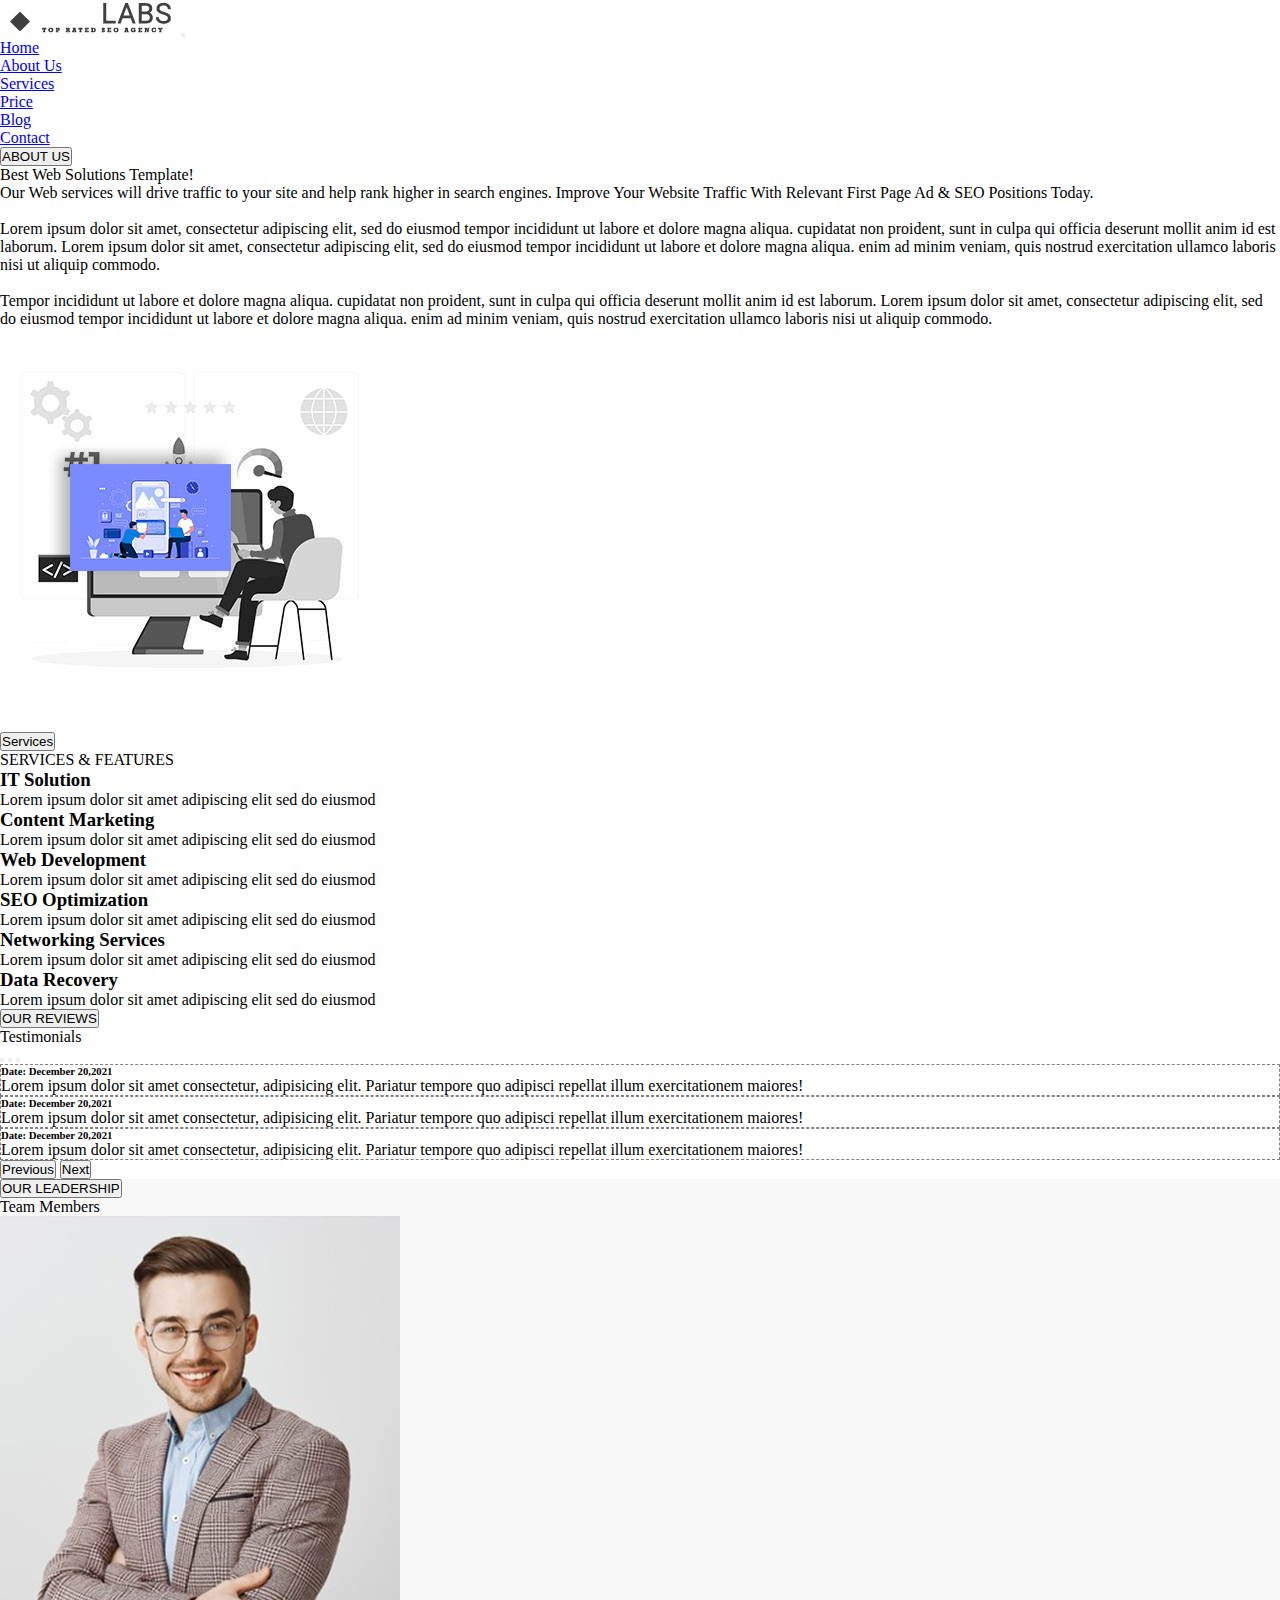
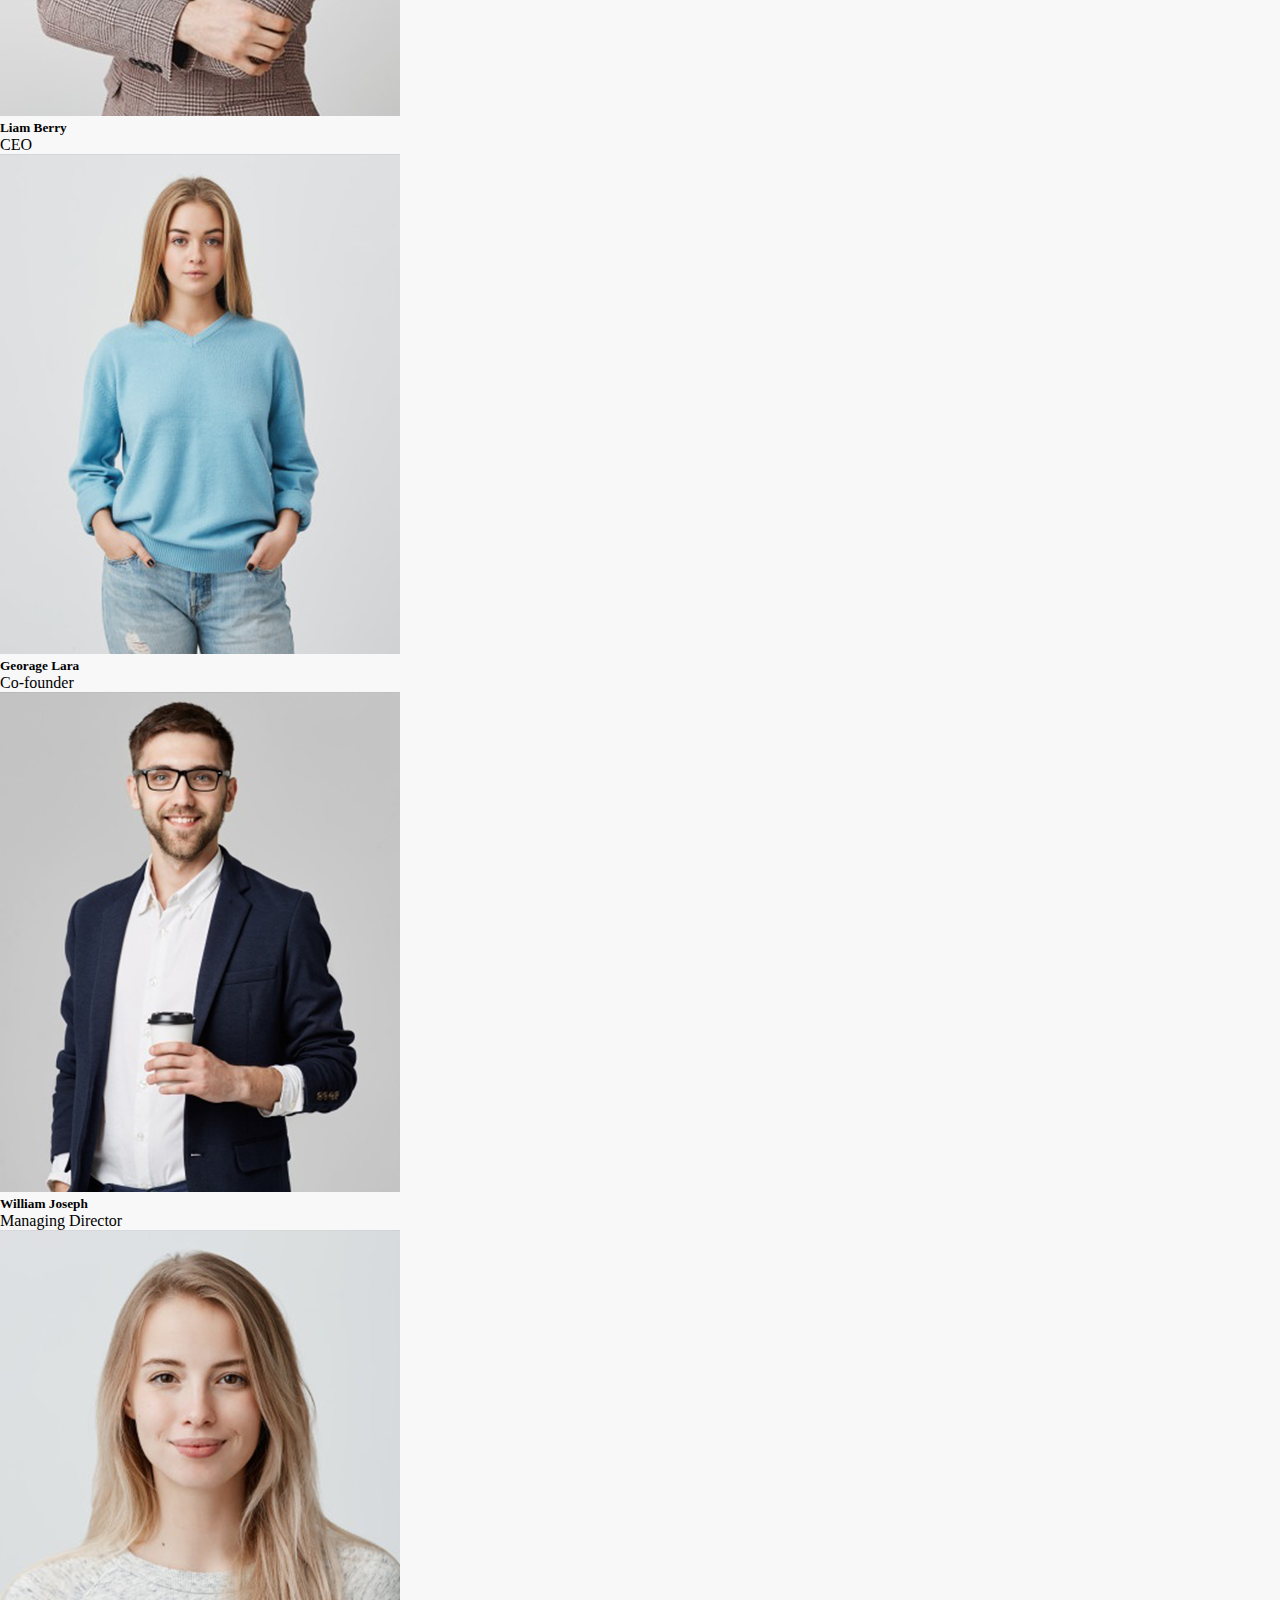
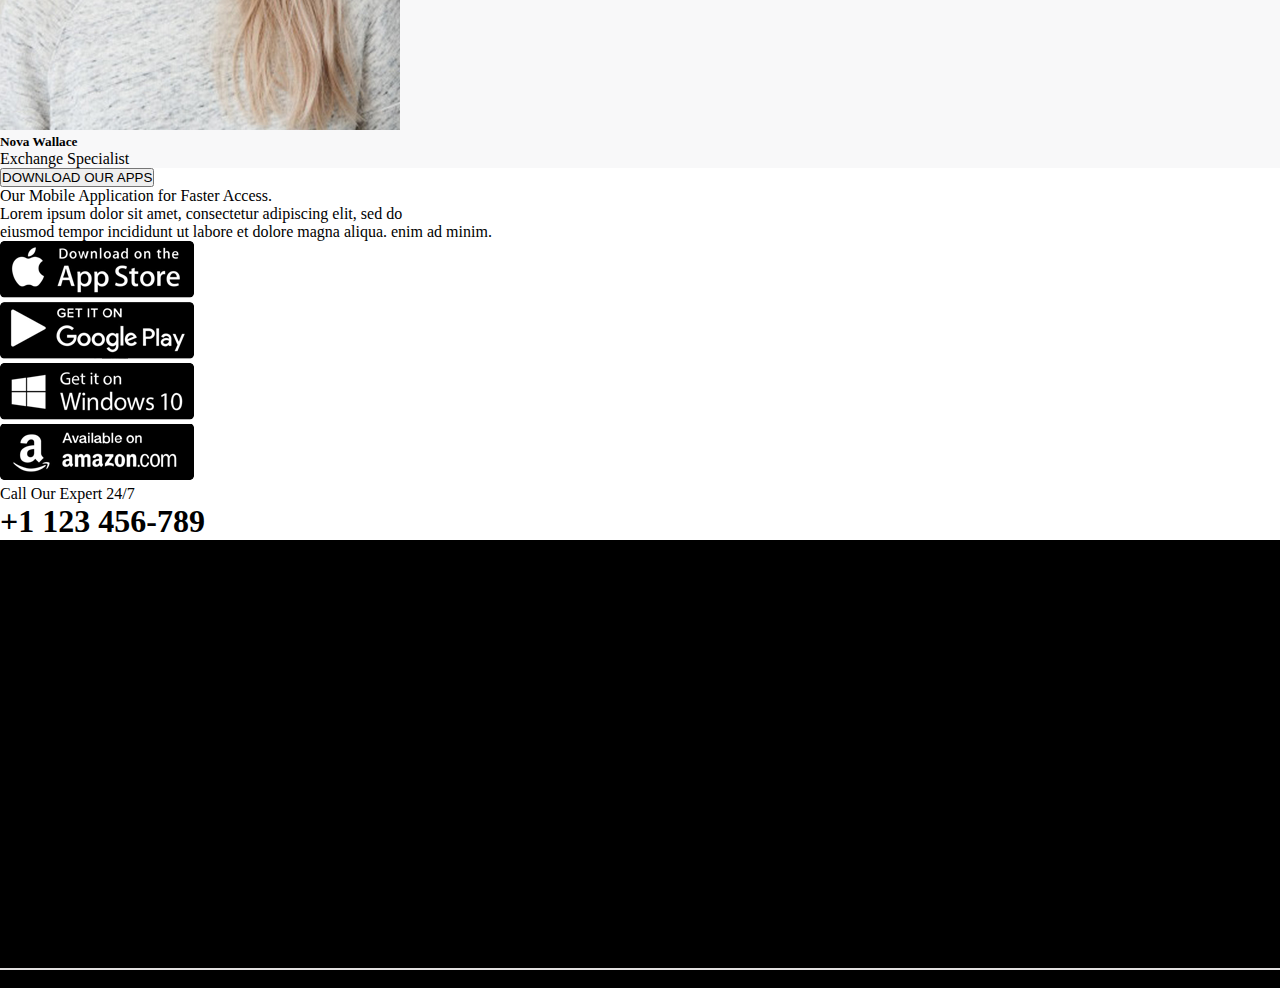
<file: about.html>
<!DOCTYPE html>
<html lang="en">
<head>
    
    <meta name="viewport" content="width=device-width, initial-scale=1.0">
    <title>Document</title>
    <link href="https://cdn.jsdelivr.net/npm/bootstrap@5.0.2/dist/css/bootstrap.min.css" rel="stylesheet" integrity="sha384-EVSTQN3/azprG1Anm3QDgpJLIm9Nao0Yz1ztcQTwFspd3yD65VohhpuuCOmLASjC" crossorigin="anonymous">
    <link rel="stylesheet" href="css/style.css">
    <link rel="stylesheet" href="css/responsive.css">
    <!-- <link rel="stylesheet" href="fontawesome-free-5.15.4-web/fontawesome-free-5.15.4-web/css/all.css"> -->
    <link rel="stylesheet" href="https://cdnjs.cloudflare.com/ajax/libs/font-awesome/6.5.1/css/all.min.css" integrity="sha512-DTOQO9RWCH3ppGqcWaEA1BIZOC6xxalwEsw9c2QQeAIftl+Vegovlnee1c9QX4TctnWMn13TZye+giMm8e2LwA==" crossorigin="anonymous" referrerpolicy="no-referrer" />
</head>
<body>
    <nav class="navbar navbar-expand-lg py-3 bg-warning sticky-top sticky">
        <div class="container">
            <a href="#"><img src="./images/logo.png" class="img-fluid" alt=""></a>
            <button class="navbar-toggler" type="button" data-bs-toggle="collapse" data-bs-target="#menubar">
                <i class="fas fa-bars navbar-toggler-icon"></i>
            </button>
            <div class="collapse navbar-collapse" id="menubar">
                <ul class="navbar-nav ms-auto">
                    <a href="file:///E:/All%20Tasks/Assignment29/index.html" class="nav-link">
                        <li class="nav-item text-dark">Home</li>
                    </a>
                    <a href="#" class="nav-link">
                        <li class="nav-item text-light">About Us</li>
                    </a>
                    <a href="file:///E:/All%20Tasks/Assignment29/service.html" class="nav-link">
                        <li class="nav-item text-light">Services</li>
                    </a>
                    <a href="file:///E:/All%20Tasks/Assignment29/price.html" class="nav-link">
                        <li class="nav-item text-light">Price</li>
                    </a>
                    <a href="file:///E:/All%20Tasks/Assignment29/blog.html" class="nav-link">
                        <li class="nav-item text-light">Blog</li>
                    </a>
                    <a href="file:///E:/All%20Tasks/Assignment29/contact.html" class="nav-link">
                        <li class="nav-item text-light">Contact</li>
                    </a>
                </ul>
            </div>
        </div>
    </nav>




    <section class="mt-5">
        <div class="container">
            <div class="row">
                <div class=" col-md-12 text-center">
                    <button class="btn btn-warning text-light fs-5">ABOUT US</button>
                   <p class="lead fs-2 mt-3">Best Web Solutions Template!</p>
                </div>
            </div>
            <div class="row mt-5">
                <div class="col-md-8 mb-5">
                   <p>
                    Our Web services will drive traffic to your site and help rank higher in search engines. Improve Your Website Traffic With Relevant First Page Ad & SEO Positions Today.
                    <br><br>
                    Lorem ipsum dolor sit amet, consectetur adipiscing elit, sed do eiusmod tempor incididunt ut labore et dolore magna aliqua. cupidatat non proident, sunt in culpa qui officia deserunt mollit anim id est laborum. Lorem ipsum dolor sit amet, consectetur adipiscing elit, sed do eiusmod tempor incididunt ut labore et dolore magna aliqua. enim ad minim veniam, quis nostrud exercitation ullamco laboris nisi ut aliquip commodo.
                    <br><br>
                    Tempor incididunt ut labore et dolore magna aliqua. cupidatat non proident, sunt in culpa qui officia deserunt mollit anim id est laborum. Lorem ipsum dolor sit amet, consectetur adipiscing elit, sed do eiusmod tempor incididunt ut labore et dolore magna aliqua. enim ad minim veniam, quis nostrud exercitation ullamco laboris nisi ut aliquip commodo.
                   </p>
                </div>
                <div class="col-md-4">
                    <img src="./images/img1.jpg" class="img-fluid" alt="">
                </div>
            </div>
        </div>
    </section>





    
    <section>
        <div class="container">
            <div class="row">
                <div class="col-md-12 text-center mt-5">
                    <button class="btn btn-warning text-light fs-5">Services</button>
                   <p class="lead fs-2 mt-3">SERVICES & FEATURES</p>
                </div>
            </div>
            <div class="row mt-5 g-4">
                <div class="col-md">
                    <div class="card ms-auto box-3 border border-2">
                        <div class="card-body text-center">
                           <div class="h1 mb-3 text-secondary text-center mt-3">
                                <i class="far fa-lightbulb"></i>
                           </div>
                           <h3 class="card-title mt-3 mb-3">IT Solution</h3>
                           <p class="card-text lead mb-3">Lorem ipsum dolor sit amet adipiscing elit sed do eiusmod</p>
                        </div>
                    </div>
                </div>
                <div class="col-md">
                    <div class="card ms-auto box-3 border border-2">
                        <div class="card-body text-center">
                            <div class="h1 mb-3 text-secondary text-center mt-3">
                                <i class="fas fa-chart-bar"></i>
                           </div>
                           <h3 class="card-title mt-3 mb-3">Content Marketing</h3>
                           <p class="card-text lead mb-3">Lorem ipsum dolor sit amet adipiscing elit sed do eiusmod</p>
                        </div>
                    </div>
                </div>
                <div class="col-md">
                    <div class="card ms-auto box-3 border border-2">
                        <div class="card-body text-center">
                            <div class="h1 mb-3 text-secondary text-center mt-3">
                                <i class="fas fa-code"></i>
                           </div>
                           <h3 class="card-title mt-3 mb-3">Web Development</h3>
                           <p class="card-text lead mb-3">Lorem ipsum dolor sit amet adipiscing elit sed do eiusmod</p>
                        </div>
                    </div>
                </div>
            </div>


            <div class="row mt-5 g-4">
                <div class="col-md">
                    <div class="card ms-auto box-3 border border-2">
                        <div class="card-body text-center">
                           <div class="h1 mb-3 text-secondary text-center mt-3">
                            <i class="fas fa-cogs"></i>
                           </div>
                           <h3 class="card-title mt-3 mb-3">SEO Optimization</h3>
                           <p class="card-text lead mb-3">Lorem ipsum dolor sit amet adipiscing elit sed do eiusmod</p>
                        </div>
                    </div>
                </div>
                <div class="col-md">
                    <div class="card ms-auto box-3 border border-2">
                        <div class="card-body text-center">
                            <div class="h1 mb-3 text-secondary text-center mt-3">
                                <i class="fas fa-network-wired"></i>
                           </div>
                           <h3 class="card-title mt-3 mb-3">Networking Services</h3>
                           <p class="card-text lead mb-3">Lorem ipsum dolor sit amet adipiscing elit sed do eiusmod</p>
                        </div>
                    </div>
                </div>
                <div class="col-md">
                    <div class="card ms-auto box-3 border border-2">
                        <div class="card-body text-center">
                            <div class="h1 mb-3 text-secondary text-center mt-3">
                                <i class="fas fa-server"></i>
                           </div>
                           <h3 class="card-title mt-3 mb-3">Data Recovery</h3>
                           <p class="card-text lead mb-3">Lorem ipsum dolor sit amet adipiscing elit sed do eiusmod</p>
                        </div>
                    </div>
                </div>
            </div>
        </div>
    </section>



    <section>
        <div class="container">
            <div class="row">
                <div class="col-md-12 text-center mt-5">
                    <button class="btn btn-warning text-light fs-5">OUR REVIEWS</button>
                   <p class="lead fs-2 mt-3">Testimonials</p>
                </div>
            </div>
            <div id="carouselExampleIndicators" class="carousel slide" data-bs-ride="carousel">
                <div class="carousel-indicators">
                  <button type="button" data-bs-target="#carouselExampleIndicators" data-bs-slide-to="0" class="active" aria-current="true" aria-label="Slide 1"></button>
                  <button type="button" data-bs-target="#carouselExampleIndicators" data-bs-slide-to="1" aria-label="Slide 2"></button>
                  <button type="button" data-bs-target="#carouselExampleIndicators" data-bs-slide-to="2" aria-label="Slide 3"></button>
                </div>
                <div class="carousel-inner">
                  <div class="carousel-item active carousel-1 text-center">
                    <h6 class="text-warning mt-3">Date: December 20,2021</h6>
                    <p>Lorem ipsum dolor sit amet consectetur, adipisicing elit. Pariatur tempore quo adipisci repellat illum exercitationem maiores!</p>
                    <div class="text-warning">
                        <i class="fas fa-star"></i>
                        <i class="fas fa-star"></i>
                        <i class="fas fa-star"></i>
                        <i class="fas fa-star"></i>
                        <i class="fas fa-star"></i>
                    </div>
                  </div>
                  <div class="carousel-item carousel-1 text-center">
                    <h6 class="text-warning mt-3">Date: December 20,2021</h6>
                    <p>Lorem ipsum dolor sit amet consectetur, adipisicing elit. Pariatur tempore quo adipisci repellat illum exercitationem maiores!</p>
                    <div class="text-warning">
                        <i class="fas fa-star"></i>
                        <i class="fas fa-star"></i>
                        <i class="fas fa-star"></i>
                        <i class="fas fa-star"></i>
                        <i class="fas fa-star"></i>
                    </div>
                  </div>
                  <div class="carousel-item carousel-1 text-center">
                    <h6 class="text-warning mt-3">Date: December 20,2021</h6>
                    <p>Lorem ipsum dolor sit amet consectetur, adipisicing elit. Pariatur tempore quo adipisci repellat illum exercitationem maiores!</p>
                    <div class="text-warning">
                        <i class="fas fa-star"></i>
                        <i class="fas fa-star"></i>
                        <i class="fas fa-star"></i>
                        <i class="fas fa-star"></i>
                        <i class="fas fa-star"></i>
                    </div>
                  </div>
                </div>
                <button class="carousel-control-prev" type="button" data-bs-target="#carouselExampleIndicators" data-bs-slide="prev">
                  <span class="carousel-control-prev-icon" aria-hidden="true"></span>
                  <span class="visually-hidden">Previous</span>
                </button>
                <button class="carousel-control-next" type="button" data-bs-target="#carouselExampleIndicators" data-bs-slide="next">
                  <span class="carousel-control-next-icon" aria-hidden="true"></span>
                  <span class="visually-hidden">Next</span>
                </button>
              </div>
        </div>
    </section>




    <section class="py-5 section-2 mt-5">
        <div class="container">
            <div class="row">
                <div class="col-md-12 text-center mt-5">
                    <button class="btn btn-warning text-light fs-5">OUR LEADERSHIP</button>
                   <p class="lead fs-2 mt-3">Team Members</p>
                </div>  
            </div>
            <div class="row g-4">
                <div class="col-md-3">
                    <div class="ms-auto border border-1 border-secondary">
                        <div>
                            <img src="./images/img5.jpg" class="img-thumbnail" alt="">
                        </div>
                        <div class="text-center mt-2">
                            <h5>Liam Berry</h5>
                            <p class="text-warning mt-2">CEO</p>
                            <div class="mt-3 text-secondary mb-3">
                                <i class="fab fa-facebook-f"></i>
                                <i class="fab fa-twitter ms-3"></i>
                                <i class="fab fa-linkedin-in ms-3"></i>
                            </div>
                        </div>
                    </div>
                </div>

                <div class="col-md-3">
                    <div class="ms-auto border border-1 border-secondary">
                        <div>
                            <img src="./images/img6.jpg" class="img-thumbnail" alt="">
                        </div>
                        <div class="text-center mt-2">
                            <h5>Georage Lara</h5>
                            <p class="text-warning mt-2">Co-founder</p>
                            <div class="mt-3 text-secondary mb-3">
                                <i class="fab fa-facebook-f"></i>
                                <i class="fab fa-twitter ms-3"></i>
                                <i class="fab fa-linkedin-in ms-3"></i>
                            </div>
                        </div>
                    </div>
                </div>


                <div class="col-md-3">
                    <div class="ms-auto border border-1 border-secondary">
                        <div>
                            <img src="./images/img7.jpg" class="img-thumbnail" alt="">
                        </div>
                        <div class="text-center mt-2">
                            <h5>William Joseph</h5>
                            <p class="text-warning mt-2">Managing Director</p>
                            <div class="mt-3 text-secondary mb-3">
                                <i class="fab fa-facebook-f"></i>
                                <i class="fab fa-twitter ms-3"></i>
                                <i class="fab fa-linkedin-in ms-3"></i>
                            </div>
                        </div>
                    </div>
                </div>


                <div class="col-md-3">
                    <div class="ms-auto border border-1 border-secondary">
                        <div>
                            <img src="./images/img8.jpg" class="img-thumbnail" alt="">
                        </div>
                        <div class="text-center mt-2">
                            <h5>Nova Wallace</h5>
                            <p class="text-warning mt-2">Exchange Specialist</p>
                            <div class="mt-3 text-secondary mb-3">
                                <i class="fab fa-facebook-f"></i>
                                <i class="fab fa-twitter ms-3"></i>
                                <i class="fab fa-linkedin-in ms-3"></i>
                            </div>
                        </div>
                    </div>
                </div>
            </div>
        </div>
    </section>



    <section class="mt-5">
        <div class="container">
            <div class="row">
                <div class="col-md-12 text-center mt-5">
                    <button class="btn btn-warning text-light fs-5">DOWNLOAD OUR APPS</button>
                   <p class="lead fs-2 mt-3">Our Mobile Application for Faster Access.</p>
                   <p>Lorem ipsum dolor sit amet, consectetur adipiscing elit, sed do<br>
                    eiusmod tempor incididunt ut labore et dolore magna aliqua. enim ad minim.</p>
                </div>  
            </div>
            <div class=" row mt-5 text-center g-4">
                <div class="col-md-3">
                    <div class="ms-auto">
                        <img src="./images/img18.png" class="img-fluid" alt="">
                    </div>
                </div>
                <div class="col-md-3">
                    <div class="ms-auto">
                        <img src="./images/img19.png" class="img-fluid" alt="">
                    </div>
                </div>
                <div class="col-md-3">
                    <div class="ms-auto">
                        <img src="./images/img20.png" class="img-fluid" alt="">
                    </div>
                </div>
                <div class="col-md-3">
                    <div class="ms-auto">
                        <img src="./images/img21.png" class="img-fluid" alt="">
                    </div>
                </div>
            </div>
        </div>
    </section>



    <section class="mt-5 bg-warning py-4">
        <div class="container">
            <div class="row text-center">
                <div class="col-md-6">
                    <div class="ms-auto">
                        <p class="lead fs-2 text-light mt-4">Call Our Expert 24/7</p>
                    </div>
                </div>
               <div class="col-md-6">
                    <div class="ms-auto">
                        <h1 class="text-light mt-4"><i class="fas fa-phone-square-alt"></i> +1 123 456-789</h1>
                    </div>
               </div>
            </div>
        </div>
    </section>





    <section class="section-5 py-5">
        <div class="container">
            <div class="row">
                <div class="col-md-3">
                    <div class="ms-auto text-light">
                        <p class="lead">About</p>
                        <p>Our Web services will drive traffic to your site and help rank higher in search engines. Improve Your Website Traffic With Relevant First Page Ad & SEO Positions Today.</p>
                    </div>
                </div>

                <div class="col-md-3">
                    <div class="ms-auto text-light">
                        <p class="lead">CATEGORIES</p>
                        <ul class="text-warning list">
                            <li>Digital Marketing</li>
                            <li>SEO Optimization</li>
                            <li>Google Analytics</li>
                            <li>Google Ads</li>
                            <li>Google Top Ranking</li>
                            <li>SEO Top Ranking</li>
                        </ul>
                    </div>
                </div>


                <div class="col-md-3">
                    <div class="ms-auto text-light">
                        <p class="lead">QUICK LINKS</p>
                        <ul class="text-warning list">
                            <li>About Us</li>
                            <li>Contact Us</li>
                            <li>Contribute</li>
                            <li>Privacy Policy</li>
                            <li>Sitemap</li>
                        </ul>
                    </div>
                </div>



                <div class="col-md-3">
                    <div class="ms-auto text-light">
                        <p class="lead">CONTACT US</p>
                        <h5 class="text-warning">Office: Malyshia</h5>
                        <ul class="text-light list-2">
                            <li><i class="fas fa-envelope"></i>  info@exmaple.com</li>
                            <li><i class="fas fa-phone-alt"></i>  +1 123 456-789</li>
                            <li><i class="fas fa-map"></i> 1000 35th St, NewWay, IL9000, KSA</li>
                        </ul>
                        <h5 class="text-warning">Office: Duabi</h5>
                        <ul class="text-light list-2">
                            <li><i class="fas fa-envelope"></i>   support@exmaple.com</li>
                            <li><i class="fas fa-phone-alt"></i>   +1 123 456-789</li>
                            <li><i class="fas fa-map"></i> 1000 35th St, NewWay, IL9000, KSA</li>
                        </ul>
                    </div>
                </div>
            </div>
            <div class="divider-1 mt-5"></div>
            <div class="text-white mt-4">
                <p>WEBLABS &copy; 2021 - Designed by thesoft.</p>
            </div>
        </div>
    </section>
    <script src="https://cdn.jsdelivr.net/npm/bootstrap@5.0.2/dist/js/bootstrap.bundle.min.js" integrity="sha384-MrcW6ZMFYlzcLA8Nl+NtUVF0sA7MsXsP1UyJoMp4YLEuNSfAP+JcXn/tWtIaxVXM" crossorigin="anonymous"></script>
</body>
</html>
</file>
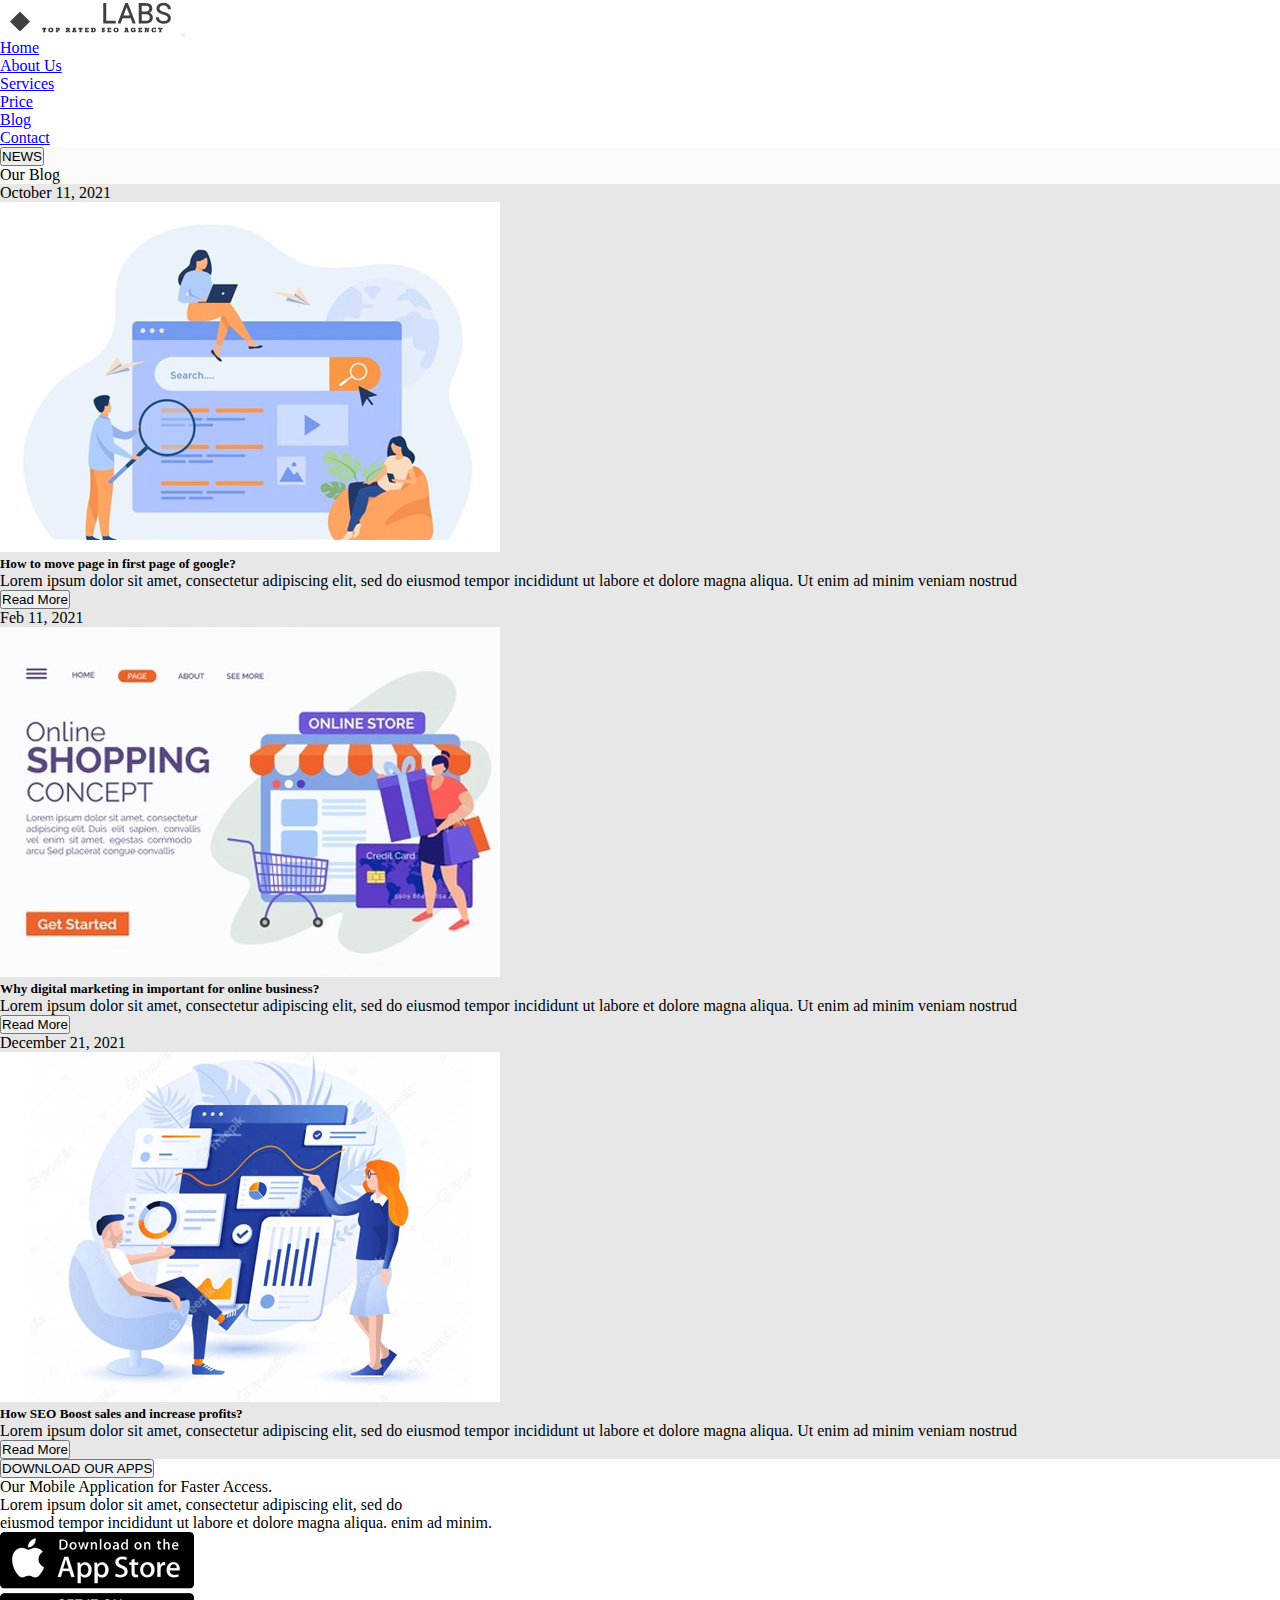
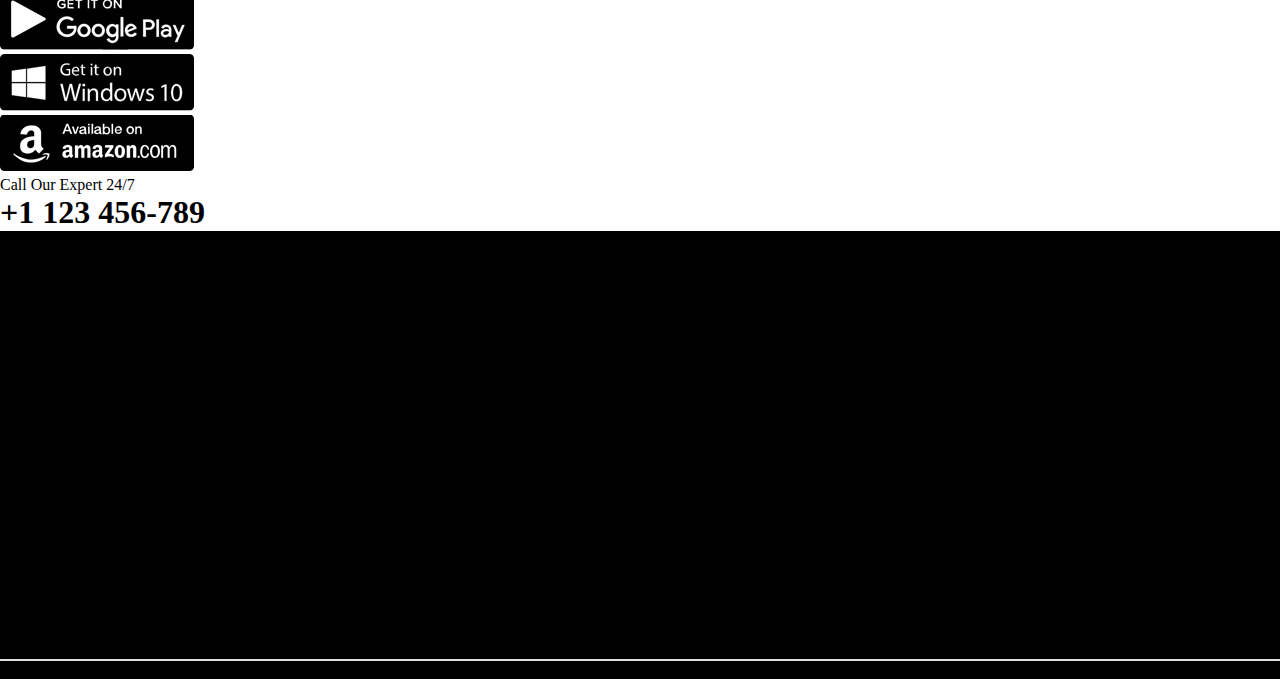
<file: blog.html>
<!DOCTYPE html>
<html lang="en">
<head>
    <meta name="viewport" content="width=device-width, initial-scale=1.0">
    <title>Document</title>
    <link href="https://cdn.jsdelivr.net/npm/bootstrap@5.0.2/dist/css/bootstrap.min.css" rel="stylesheet" integrity="sha384-EVSTQN3/azprG1Anm3QDgpJLIm9Nao0Yz1ztcQTwFspd3yD65VohhpuuCOmLASjC" crossorigin="anonymous">
    <link rel="stylesheet" href="css/style.css">
    <link rel="stylesheet" href="css/responsive.css">
    <!-- <link rel="stylesheet" href="fontawesome-free-5.15.4-web/fontawesome-free-5.15.4-web/css/all.css"> -->
    <link rel="stylesheet" href="https://cdnjs.cloudflare.com/ajax/libs/font-awesome/6.5.1/css/all.min.css" integrity="sha512-DTOQO9RWCH3ppGqcWaEA1BIZOC6xxalwEsw9c2QQeAIftl+Vegovlnee1c9QX4TctnWMn13TZye+giMm8e2LwA==" crossorigin="anonymous" referrerpolicy="no-referrer" />
</head>
<body>
    <nav class="navbar navbar-expand-lg py-3 bg-warning sticky-top sticky">
        <div class="container">
            <a href="#"><img src="./images/logo.png" class="img-fluid" alt=""></a>
            <button class="navbar-toggler" type="button" data-bs-toggle="collapse" data-bs-target="#menubar">
                <i class="fas fa-bars navbar-toggler-icon"></i>
            </button>
            <div class="collapse navbar-collapse" id="menubar">
                <ul class="navbar-nav ms-auto">
                    <a href="file:///E:/All%20Tasks/Assignment29/index.html" class="nav-link">
                        <li class="nav-item text-dark">Home</li>
                    </a>
                    <a href="file:///E:/All%20Tasks/Assignment29/about.html" class="nav-link">
                        <li class="nav-item text-light">About Us</li>
                    </a>
                    <a href="file:///E:/All%20Tasks/Assignment29/service.html" class="nav-link">
                        <li class="nav-item text-light">Services</li>
                    </a>
                    <a href="file:///E:/All%20Tasks/Assignment29/price.html" class="nav-link">
                        <li class="nav-item text-light">Price</li>
                    </a>
                    <a href="#" class="nav-link">
                        <li class="nav-item text-light">Blog</li>
                    </a>
                    <a href="file:///E:/All%20Tasks/Assignment29/contact.html" class="nav-link">
                        <li class="nav-item text-light">Contact</li>
                    </a>
                </ul>
            </div>
        </div>
    </nav>



    <section class="section-3 py-5">
        <div class="container">
            <div class="row">
                <div class="col-md-12 text-center mt-5">
                    <button class="btn btn-warning text-light fs-5">NEWS</button>
                   <p class="lead fs-2 mt-3">Our Blog</p>
                </div>  
            </div>
           <div class="row g-4">
               <div class="col-md-4">
                    <div class="ms-auto border border-1 border-secondary div-2 p-3">
                        <div class="text-secondary">
                            <p>October 11, 2021</p>
                        </div>
                        <div class="mt-3">
                            <img src="./images/img9.jpg" class="img-fluid" alt="">
                        </div>
                        <div class="mt-3">
                            <h5>How to move page in first page of google?</h5>
                            <p>Lorem ipsum dolor sit amet, consectetur adipiscing elit, sed do eiusmod tempor incididunt ut labore et dolore magna aliqua. Ut enim ad minim veniam nostrud</p>
                            <button class="btn btn-lg border border-1 border-warning">Read More</button>
                        </div>
                    </div>
               </div>


               <div class="col-md-4">
                    <div class="ms-auto border border-1 border-secondary div-2 p-3">
                        <div class="text-secondary">
                            <p>Feb 11, 2021</p>
                        </div>
                        <div class="mt-3">
                            <img src="./images/img10.jpg" class="img-fluid" alt="">
                        </div>
                        <div class="mt-3">
                            <h5>Why digital marketing in important for online business?</h5>
                            <p>Lorem ipsum dolor sit amet, consectetur adipiscing elit, sed do eiusmod tempor incididunt ut labore et dolore magna aliqua. Ut enim ad minim veniam nostrud</p>
                            <button class="btn btn-lg border border-1 border-warning">Read More</button>
                        </div>
                    </div>
                </div>




                <div class="col-md-4">
                    <div class="ms-auto border border-1 border-secondary div-2 p-3">
                        <div class="text-secondary">
                            <p>December 21, 2021</p>
                        </div>
                        <div class="mt-3">
                            <img src="./images/img11.jpg" class="img-fluid" alt="">
                        </div>
                        <div class="mt-3">
                            <h5>How SEO Boost sales and increase profits?</h5>
                            <p>Lorem ipsum dolor sit amet, consectetur adipiscing elit, sed do eiusmod tempor incididunt ut labore et dolore magna aliqua. Ut enim ad minim veniam nostrud</p>
                            <button class="btn btn-lg border border-1 border-warning">Read More</button>
                        </div>
                    </div>
                </div>
           </div>
        </div>
    </section>




    <section class="mt-5">
        <div class="container">
            <div class="row">
                <div class="col-md-12 text-center mt-5">
                    <button class="btn btn-warning text-light fs-5">DOWNLOAD OUR APPS</button>
                   <p class="lead fs-2 mt-3">Our Mobile Application for Faster Access.</p>
                   <p>Lorem ipsum dolor sit amet, consectetur adipiscing elit, sed do<br>
                    eiusmod tempor incididunt ut labore et dolore magna aliqua. enim ad minim.</p>
                </div>  
            </div>
            <div class=" row mt-5 text-center g-4">
                <div class="col-md-3">
                    <div class="ms-auto">
                        <img src="./images/img18.png" class="img-fluid" alt="">
                    </div>
                </div>
                <div class="col-md-3">
                    <div class="ms-auto">
                        <img src="./images/img19.png" class="img-fluid" alt="">
                    </div>
                </div>
                <div class="col-md-3">
                    <div class="ms-auto">
                        <img src="./images/img20.png" class="img-fluid" alt="">
                    </div>
                </div>
                <div class="col-md-3">
                    <div class="ms-auto">
                        <img src="./images/img21.png" class="img-fluid" alt="">
                    </div>
                </div>
            </div>
        </div>
    </section>
    <section class="mt-5 bg-warning py-4">
        <div class="container">
            <div class="row text-center">
                <div class="col-md-6">
                    <div class="ms-auto">
                        <p class="lead fs-2 text-light mt-4">Call Our Expert 24/7</p>
                    </div>
                </div>
               <div class="col-md-6">
                    <div class="ms-auto">
                        <h1 class="text-light mt-4"><i class="fas fa-phone-square-alt"></i> +1 123 456-789</h1>
                    </div>
               </div>
            </div>
        </div>
    </section>
    <section class="section-5 py-5">
        <div class="container">
            <div class="row">
                <div class="col-md-3">
                    <div class="ms-auto text-light">
                        <p class="lead">About</p>
                        <p>Our Web services will drive traffic to your site and help rank higher in search engines. Improve Your Website Traffic With Relevant First Page Ad & SEO Positions Today.</p>
                    </div>
                </div>

                <div class="col-md-3">
                    <div class="ms-auto text-light">
                        <p class="lead">CATEGORIES</p>
                        <ul class="text-warning list">
                            <li>Digital Marketing</li>
                            <li>SEO Optimization</li>
                            <li>Google Analytics</li>
                            <li>Google Ads</li>
                            <li>Google Top Ranking</li>
                            <li>SEO Top Ranking</li>
                        </ul>
                    </div>
                </div>


                <div class="col-md-3">
                    <div class="ms-auto text-light">
                        <p class="lead">QUICK LINKS</p>
                        <ul class="text-warning list">
                            <li>About Us</li>
                            <li>Contact Us</li>
                            <li>Contribute</li>
                            <li>Privacy Policy</li>
                            <li>Sitemap</li>
                        </ul>
                    </div>
                </div>



                <div class="col-md-3">
                    <div class="ms-auto text-light">
                        <p class="lead">CONTACT US</p>
                        <h5 class="text-warning">Office: Malyshia</h5>
                        <ul class="text-light list-2">
                            <li><i class="fas fa-envelope"></i>  info@exmaple.com</li>
                            <li><i class="fas fa-phone-alt"></i>  +1 123 456-789</li>
                            <li><i class="fas fa-map"></i> 1000 35th St, NewWay, IL9000, KSA</li>
                        </ul>
                        <h5 class="text-warning">Office: Duabi</h5>
                        <ul class="text-light list-2">
                            <li><i class="fas fa-envelope"></i>   support@exmaple.com</li>
                            <li><i class="fas fa-phone-alt"></i>   +1 123 456-789</li>
                            <li><i class="fas fa-map"></i> 1000 35th St, NewWay, IL9000, KSA</li>
                        </ul>
                    </div>
                </div>
            </div>
            <div class="divider-1 mt-5"></div>
            <div class="text-white mt-4">
                <p>WEBLABS &copy; 2021 - Designed by thesoft.</p>
            </div>
        </div>
    </section>
    <script src="https://cdn.jsdelivr.net/npm/bootstrap@5.0.2/dist/js/bootstrap.bundle.min.js" integrity="sha384-MrcW6ZMFYlzcLA8Nl+NtUVF0sA7MsXsP1UyJoMp4YLEuNSfAP+JcXn/tWtIaxVXM" crossorigin="anonymous"></script>
</body>
</html>
</file>
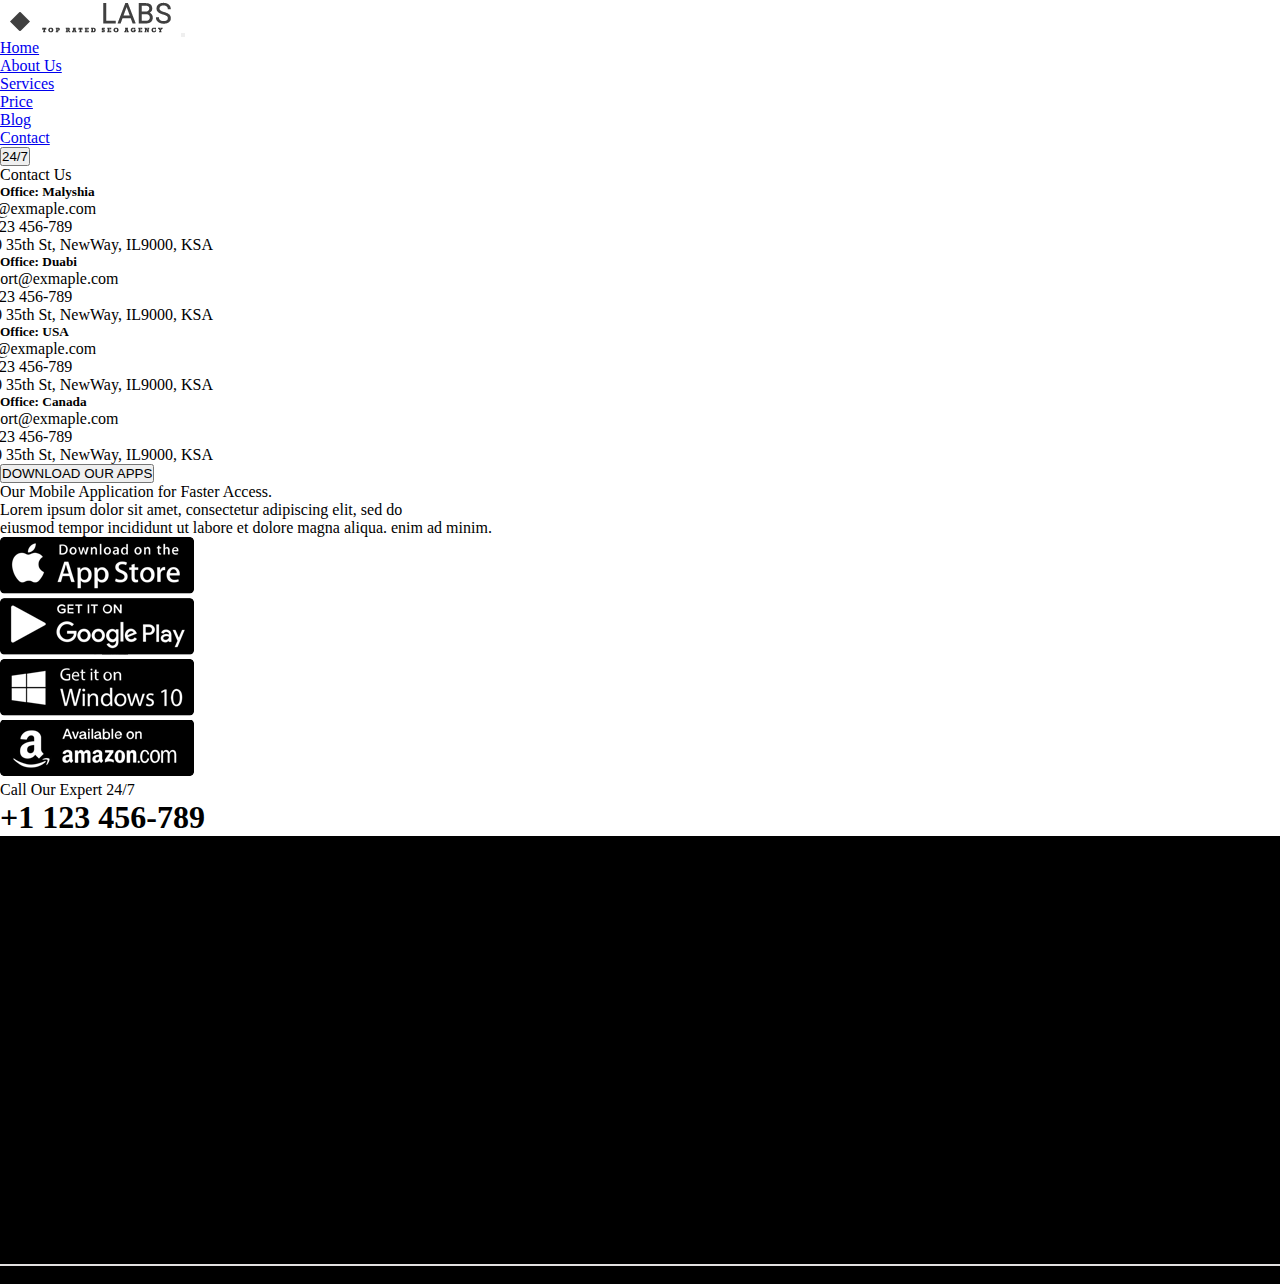
<file: contact.html>
<!DOCTYPE html>
<html lang="en">
<head>
    <meta name="viewport" content="width=device-width, initial-scale=1.0">
    <title>Document</title>
    <link href="https://cdn.jsdelivr.net/npm/bootstrap@5.0.2/dist/css/bootstrap.min.css" rel="stylesheet" integrity="sha384-EVSTQN3/azprG1Anm3QDgpJLIm9Nao0Yz1ztcQTwFspd3yD65VohhpuuCOmLASjC" crossorigin="anonymous">
    <link rel="stylesheet" href="css/style.css">
    <link rel="stylesheet" href="css/responsive.css">
    <!-- <link rel="stylesheet" href="fontawesome-free-5.15.4-web/fontawesome-free-5.15.4-web/css/all.css"> -->
    <link rel="stylesheet" href="https://cdnjs.cloudflare.com/ajax/libs/font-awesome/6.5.1/css/all.min.css" integrity="sha512-DTOQO9RWCH3ppGqcWaEA1BIZOC6xxalwEsw9c2QQeAIftl+Vegovlnee1c9QX4TctnWMn13TZye+giMm8e2LwA==" crossorigin="anonymous" referrerpolicy="no-referrer" />
</head>
<body>
    <nav class="navbar navbar-expand-lg py-3 bg-warning sticky-top sticky">
        <div class="container">
            <a href="#"><img src="./images/logo.png" class="img-fluid" alt=""></a>
            <button class="navbar-toggler" type="button" data-bs-toggle="collapse" data-bs-target="#menubar">
                <i class="fas fa-bars navbar-toggler-icon"></i>
            </button>
            <div class="collapse navbar-collapse" id="menubar">
                <ul class="navbar-nav ms-auto">
                    <a href="file:///E:/All%20Tasks/Assignment29/index.html" class="nav-link">
                        <li class="nav-item text-dark">Home</li>
                    </a>
                    <a href="file:///E:/All%20Tasks/Assignment29/about.html" class="nav-link">
                        <li class="nav-item text-light">About Us</li>
                    </a>
                    <a href="file:///E:/All%20Tasks/Assignment29/service.html" class="nav-link">
                        <li class="nav-item text-light">Services</li>
                    </a>
                    <a href="file:///E:/All%20Tasks/Assignment29/price.html" class="nav-link">
                        <li class="nav-item text-light">Price</li>
                    </a>
                    <a href="file:///E:/All%20Tasks/Assignment29/blog.html" class="nav-link">
                        <li class="nav-item text-light">Blog</li>
                    </a>
                    <a href="#" class="nav-link">
                        <li class="nav-item text-light">Contact</li>
                    </a>
                </ul>
            </div>
        </div>
    </nav>



    <section class="mt-5">
        <div class="container">
            <div class="row">
                <div class=" col-md-12 text-center">
                    <button class="btn btn-warning text-light fs-5">24/7</button>
                   <p class="lead fs-2 mt-3">Contact Us</p>
                </div>
            </div>

            <div class="row g-4">
                <div class="col-md-6 bg-warning py-5">
                    <div class="ms-auto">
                        <div class="ms-5">
                            <h5 class="text-light">Office: Malyshia</h5>
                            <ul class="text-light list-2">
                                <li><i class="fas fa-envelope"></i>  info@exmaple.com</li>
                                <li><i class="fas fa-phone-alt"></i>  +1 123 456-789</li>
                                <li><i class="fas fa-map"></i> 1000 35th St, NewWay, IL9000, KSA</li>
                            </ul>
                        </div>
                    </div>
                </div>
                <div class="col-md-6 bg-warning py-5">
                    <div class="ms-auto">
                        <div class="ms-5">
                            <h5 class="text-light">Office: Duabi</h5>
                        <ul class="text-light list-2">
                            <li><i class="fas fa-envelope"></i>   support@exmaple.com</li>
                            <li><i class="fas fa-phone-alt"></i>   +1 123 456-789</li>
                            <li><i class="fas fa-map"></i> 1000 35th St, NewWay, IL9000, KSA</li>
                        </ul>
                        </div>
                    </div>
                </div>
            </div>



            <div class="row g-4 box-7">
                <div class="col-md-6 bg-warning py-5">
                    <div class="ms-auto">
                        <div class="ms-5">
                            <h5 class="text-light">Office: USA</h5>
                            <ul class="text-light list-2">
                                <li><i class="fas fa-envelope"></i>  info@exmaple.com</li>
                                <li><i class="fas fa-phone-alt"></i>  +1 123 456-789</li>
                                <li><i class="fas fa-map"></i> 1000 35th St, NewWay, IL9000, KSA</li>
                            </ul>
                        </div>
                    </div>
                </div>
                <div class="col-md-6 bg-warning py-5">
                    <div class="ms-auto">
                        <div class="ms-5">
                            <h5 class="text-light">Office: Canada</h5>
                        <ul class="text-light list-2">
                            <li><i class="fas fa-envelope"></i>   support@exmaple.com</li>
                            <li><i class="fas fa-phone-alt"></i>   +1 123 456-789</li>
                            <li><i class="fas fa-map"></i> 1000 35th St, NewWay, IL9000, KSA</li>
                        </ul>
                        </div>
                    </div>
                </div>
            </div>
        </div>
        
    </section>




    <section class="mt-5">
        <div class="container">
            <div class="row">
                <div class="col-md-12 text-center mt-5">
                    <button class="btn btn-warning text-light fs-5">DOWNLOAD OUR APPS</button>
                   <p class="lead fs-2 mt-3">Our Mobile Application for Faster Access.</p>
                   <p>Lorem ipsum dolor sit amet, consectetur adipiscing elit, sed do<br>
                    eiusmod tempor incididunt ut labore et dolore magna aliqua. enim ad minim.</p>
                </div>  
            </div>
            <div class=" row mt-5 text-center g-4">
                <div class="col-md-3">
                    <div class="ms-auto">
                        <img src="./images/img18.png" class="img-fluid" alt="">
                    </div>
                </div>
                <div class="col-md-3">
                    <div class="ms-auto">
                        <img src="./images/img19.png" class="img-fluid" alt="">
                    </div>
                </div>
                <div class="col-md-3">
                    <div class="ms-auto">
                        <img src="./images/img20.png" class="img-fluid" alt="">
                    </div>
                </div>
                <div class="col-md-3">
                    <div class="ms-auto">
                        <img src="./images/img21.png" class="img-fluid" alt="">
                    </div>
                </div>
            </div>
        </div>
    </section>
    <section class="mt-5 bg-warning py-4">
        <div class="container">
            <div class="row text-center">
                <div class="col-md-6">
                    <div class="ms-auto">
                        <p class="lead fs-2 text-light mt-4">Call Our Expert 24/7</p>
                    </div>
                </div>
               <div class="col-md-6">
                    <div class="ms-auto">
                        <h1 class="text-light mt-4"><i class="fas fa-phone-square-alt"></i> +1 123 456-789</h1>
                    </div>
               </div>
            </div>
        </div>
    </section>
    <section class="section-5 py-5">
        <div class="container">
            <div class="row">
                <div class="col-md-3">
                    <div class="ms-auto text-light">
                        <p class="lead">About</p>
                        <p>Our Web services will drive traffic to your site and help rank higher in search engines. Improve Your Website Traffic With Relevant First Page Ad & SEO Positions Today.</p>
                    </div>
                </div>

                <div class="col-md-3">
                    <div class="ms-auto text-light">
                        <p class="lead">CATEGORIES</p>
                        <ul class="text-warning list">
                            <li>Digital Marketing</li>
                            <li>SEO Optimization</li>
                            <li>Google Analytics</li>
                            <li>Google Ads</li>
                            <li>Google Top Ranking</li>
                            <li>SEO Top Ranking</li>
                        </ul>
                    </div>
                </div>


                <div class="col-md-3">
                    <div class="ms-auto text-light">
                        <p class="lead">QUICK LINKS</p>
                        <ul class="text-warning list">
                            <li>About Us</li>
                            <li>Contact Us</li>
                            <li>Contribute</li>
                            <li>Privacy Policy</li>
                            <li>Sitemap</li>
                        </ul>
                    </div>
                </div>



                <div class="col-md-3">
                    <div class="ms-auto text-light">
                        <p class="lead">CONTACT US</p>
                        <h5 class="text-warning">Office: Malyshia</h5>
                        <ul class="text-light list-2">
                            <li><i class="fas fa-envelope"></i>  info@exmaple.com</li>
                            <li><i class="fas fa-phone-alt"></i>  +1 123 456-789</li>
                            <li><i class="fas fa-map"></i> 1000 35th St, NewWay, IL9000, KSA</li>
                        </ul>
                        <h5 class="text-warning">Office: Duabi</h5>
                        <ul class="text-light list-2">
                            <li><i class="fas fa-envelope"></i>   support@exmaple.com</li>
                            <li><i class="fas fa-phone-alt"></i>   +1 123 456-789</li>
                            <li><i class="fas fa-map"></i> 1000 35th St, NewWay, IL9000, KSA</li>
                        </ul>
                    </div>
                </div>
            </div>
            <div class="divider-1 mt-5"></div>
            <div class="text-white mt-4">
                <p>WEBLABS &copy; 2021 - Designed by thesoft.</p>
            </div>
        </div>
    </section>
    <script src="https://cdn.jsdelivr.net/npm/bootstrap@5.0.2/dist/js/bootstrap.bundle.min.js" integrity="sha384-MrcW6ZMFYlzcLA8Nl+NtUVF0sA7MsXsP1UyJoMp4YLEuNSfAP+JcXn/tWtIaxVXM" crossorigin="anonymous"></script>
</body>
</html>
</file>
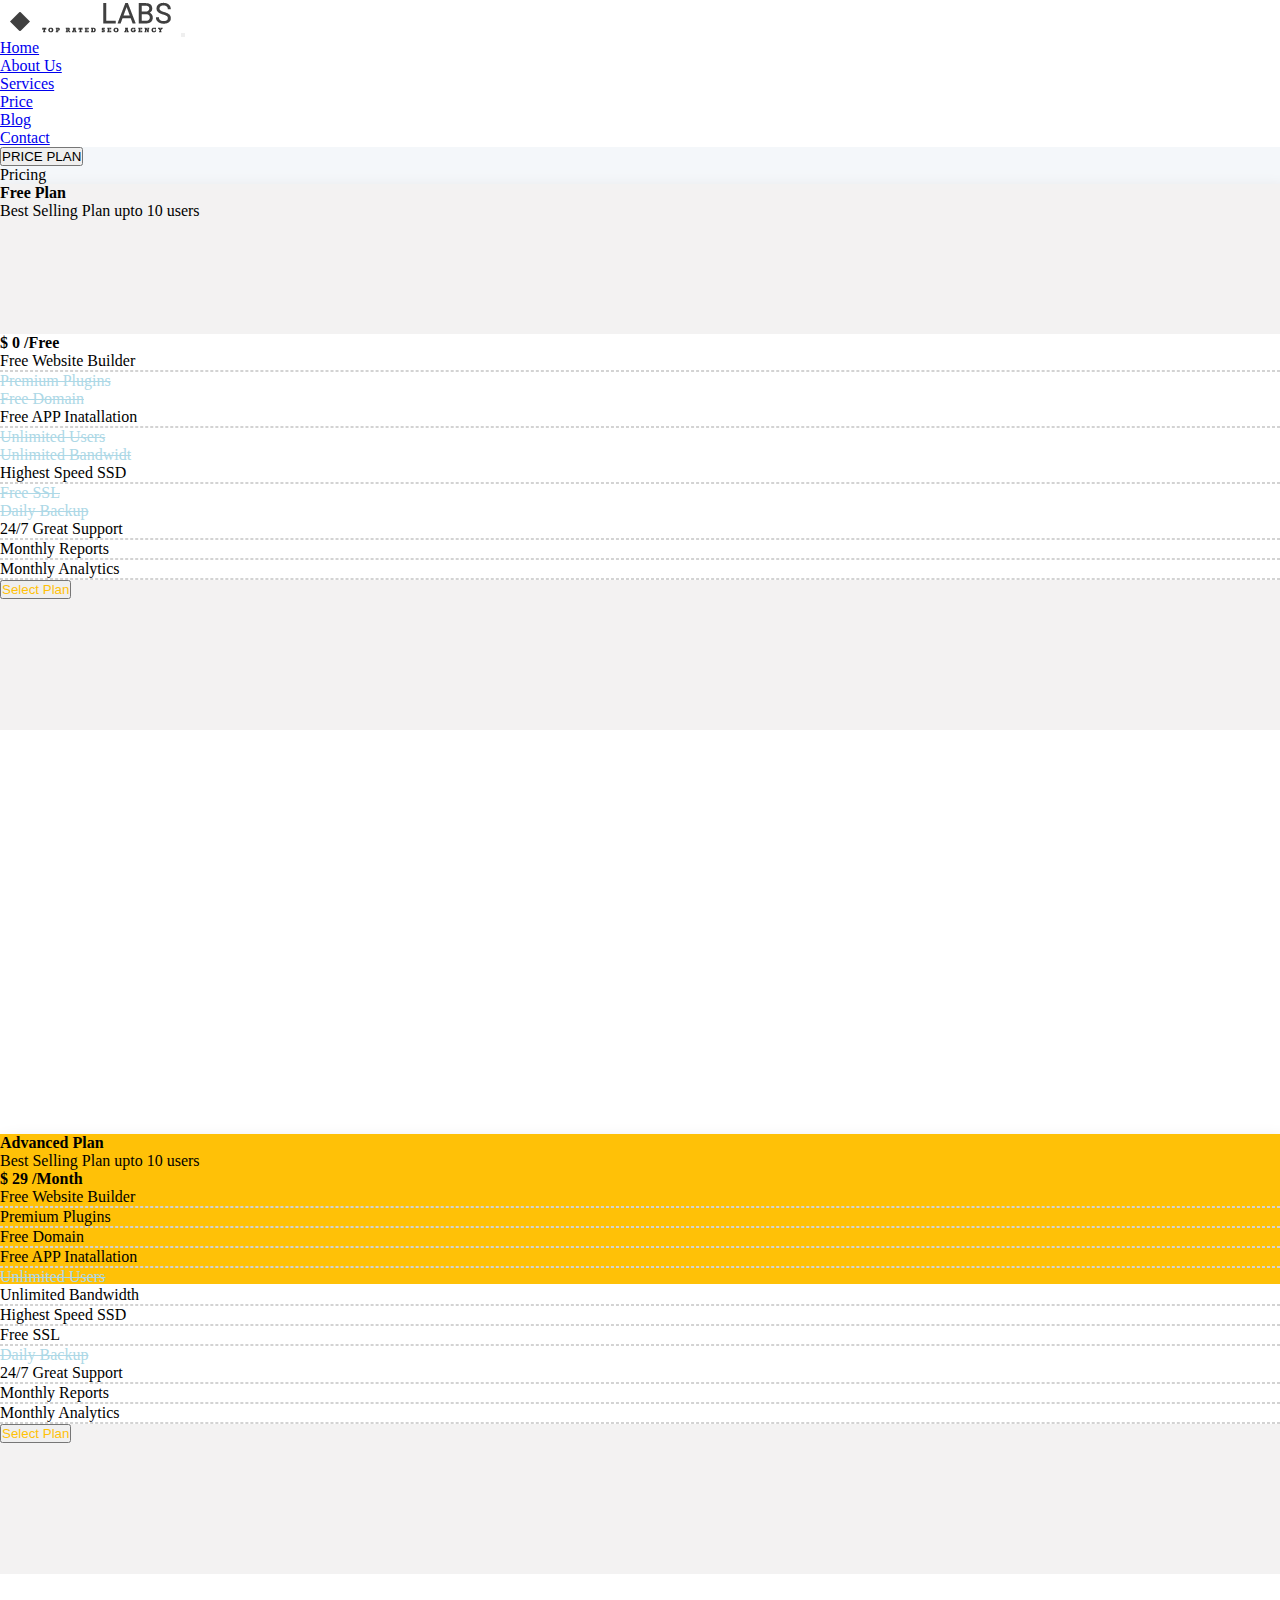
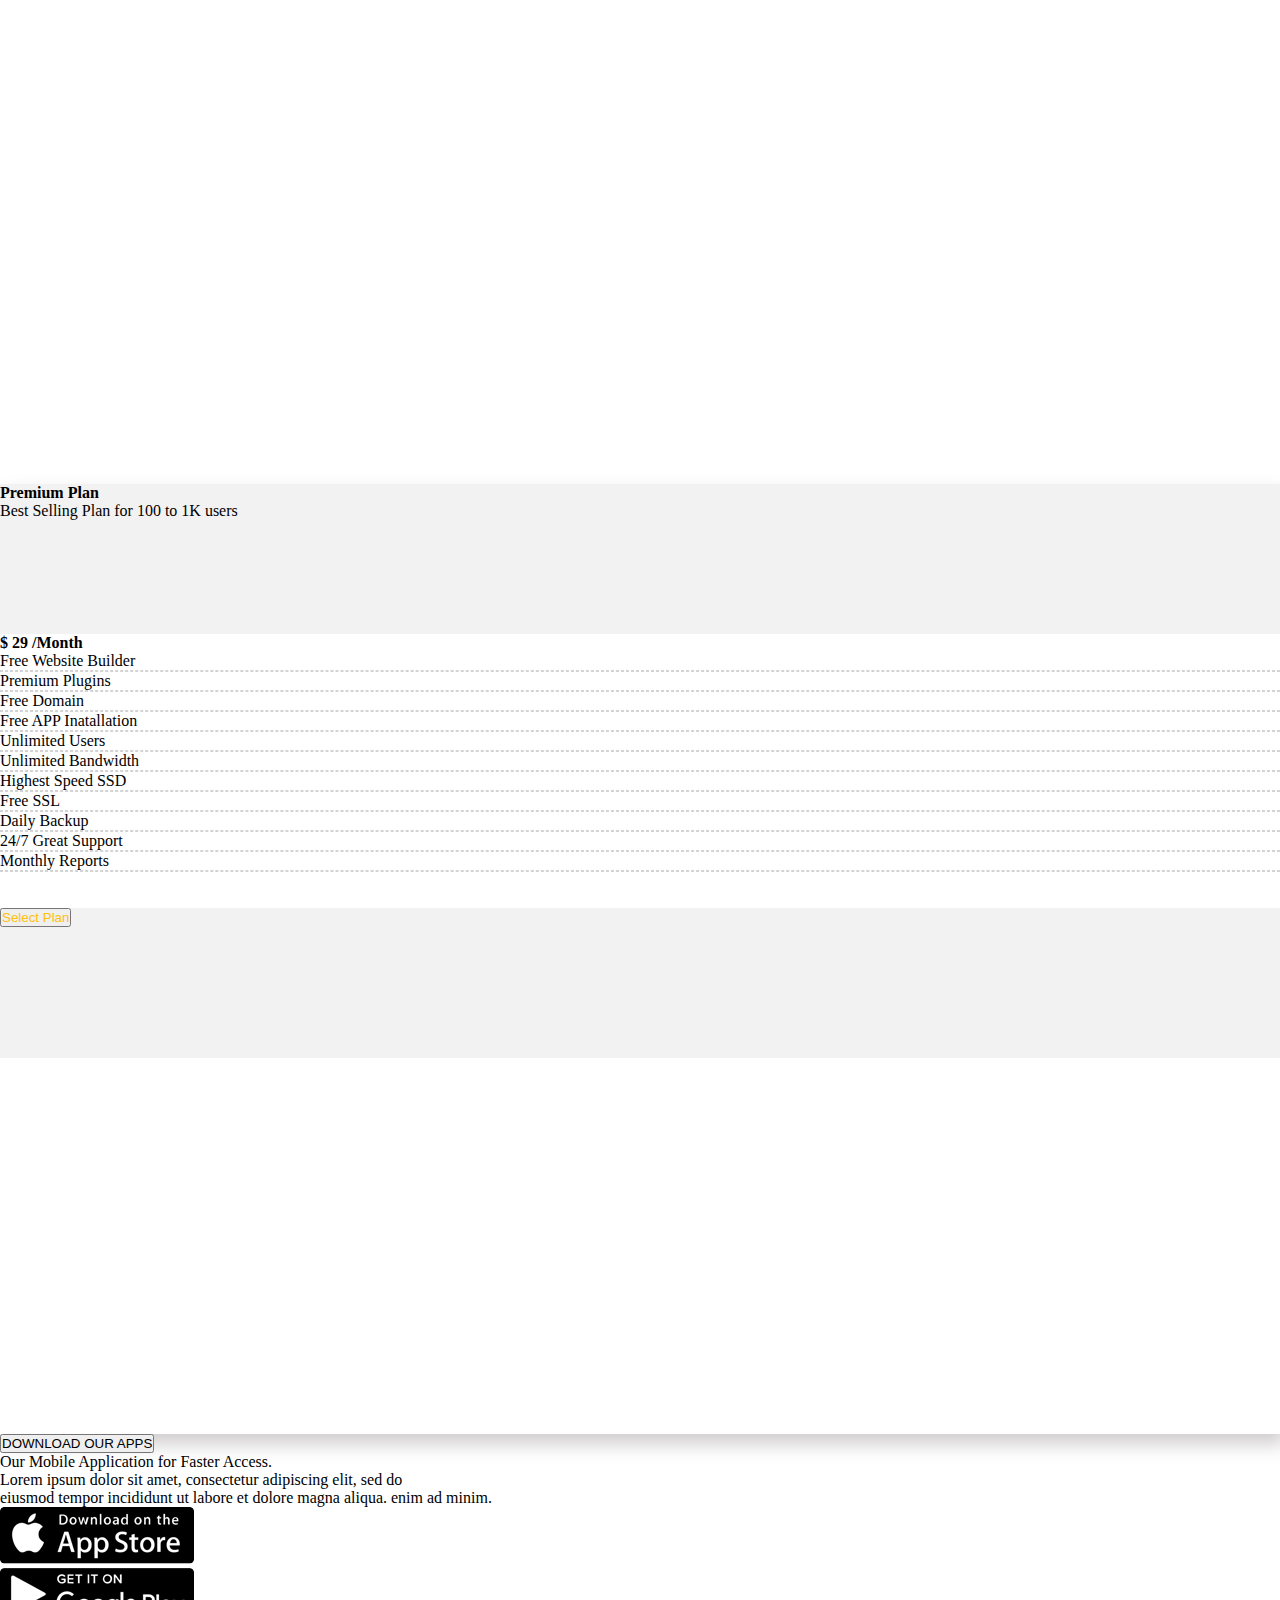
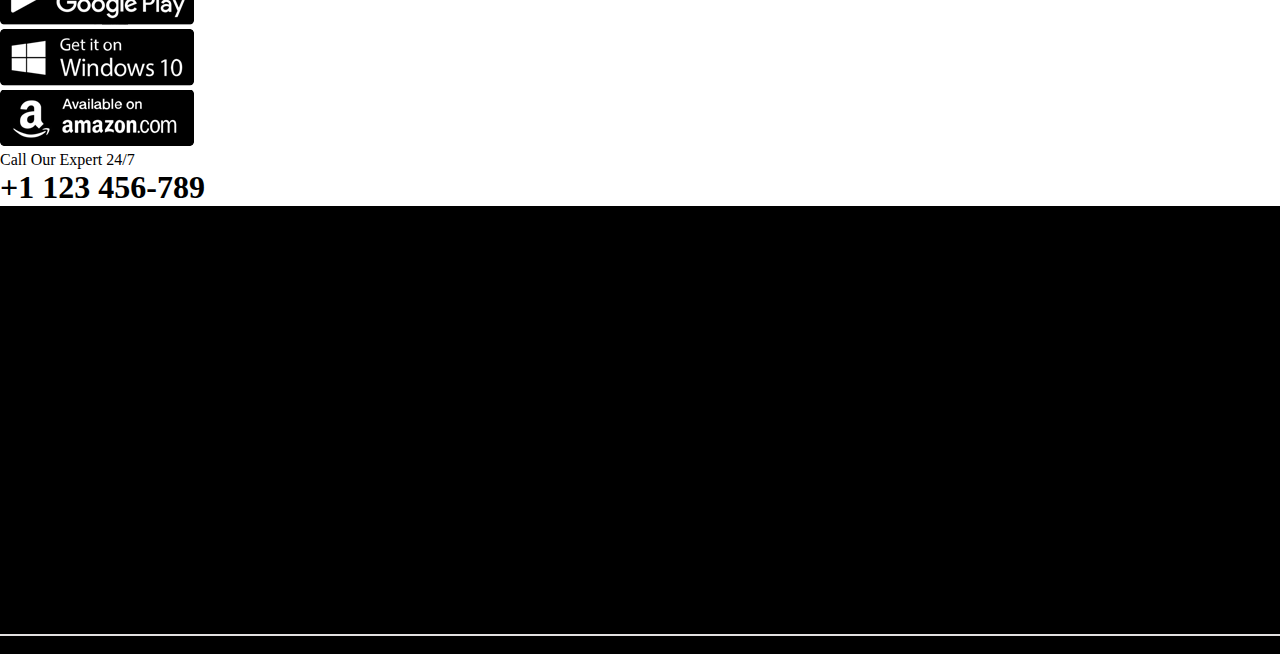
<file: price.html>
<!DOCTYPE html>
<html lang="en">
<head>
    <meta name="viewport" content="width=device-width, initial-scale=1.0">
    <title>Document</title>
    <link href="https://cdn.jsdelivr.net/npm/bootstrap@5.0.2/dist/css/bootstrap.min.css" rel="stylesheet" integrity="sha384-EVSTQN3/azprG1Anm3QDgpJLIm9Nao0Yz1ztcQTwFspd3yD65VohhpuuCOmLASjC" crossorigin="anonymous">
    <link rel="stylesheet" href="css/style.css">
    <link rel="stylesheet" href="css/responsive.css">
    <!-- <link rel="stylesheet" href="fontawesome-free-5.15.4-web/fontawesome-free-5.15.4-web/css/all.css"> -->
    <link rel="stylesheet" href="https://cdnjs.cloudflare.com/ajax/libs/font-awesome/6.5.1/css/all.min.css" integrity="sha512-DTOQO9RWCH3ppGqcWaEA1BIZOC6xxalwEsw9c2QQeAIftl+Vegovlnee1c9QX4TctnWMn13TZye+giMm8e2LwA==" crossorigin="anonymous" referrerpolicy="no-referrer" />
</head>
<body>
    <nav class="navbar navbar-expand-lg py-3 bg-warning sticky-top sticky">
        <div class="container">
            <a href="#"><img src="./images/logo.png" class="img-fluid" alt=""></a>
            <button class="navbar-toggler" type="button" data-bs-toggle="collapse" data-bs-target="#menubar">
                <i class="fas fa-bars navbar-toggler-icon"></i>
            </button>
            <div class="collapse navbar-collapse" id="menubar">
                <ul class="navbar-nav ms-auto">
                    <a href="file:///E:/All%20Tasks/Assignment29/index.html" class="nav-link">
                        <li class="nav-item text-dark">Home</li>
                    </a>
                    <a href="file:///E:/All%20Tasks/Assignment29/about.html" class="nav-link">
                        <li class="nav-item text-light">About Us</li>
                    </a>
                    <a href="file:///E:/All%20Tasks/Assignment29/service.html" class="nav-link">
                        <li class="nav-item text-light">Services</li>
                    </a>
                    <a href="#" class="nav-link">
                        <li class="nav-item text-light">Price</li>
                    </a>
                    <a href="file:///E:/All%20Tasks/Assignment29/blog.html" class="nav-link">
                        <li class="nav-item text-light">Blog</li>
                    </a>
                    <a href="file:///E:/All%20Tasks/Assignment29/contact.html" class="nav-link">
                        <li class="nav-item text-light">Contact</li>
                    </a>
                </ul>
            </div>
        </div>
    </nav>


    <section class="section-1 py-5">
        <div class="container">
            <div class="row">
                <div class="col-md-12 text-center mt-5">
                    <button class="btn btn-warning text-light fs-5">PRICE PLAN</button>
                   <p class="lead fs-2 mt-3">Pricing</p>
                </div>
            </div>
            <div class="row g-4">
                <div class="col-md-4">
                    <div class="ms-auto box-5">
                        <div class="box-4 text-center">
                            <h4 class="pt-5">Free Plan</h4>
                            <p>Best Selling Plan upto 10 users</p>
                        </div>
                        <div class="text-center mt-3">
                            <h4 class="text-warning fs-3">$ 0 <span class="fs-6 text-secondary">/Free</span></h4>
                            <p class="mt-4">Free Website Builder</p>
                        </div>
                        <div class="separator"></div>
                        <div class="mt-2 text-center">
                            <p class="para"><del>Premium Plugins</del></p>
                            <p class="para mt-2"><del>Free Domain</del></p>
                            <p class="mt-3">Free APP Inatallation</p>
                        </div>
                        <div class="separator"></div>
                        <div class="mt-2 text-center">
                            <p class="para"><del>Unlimited Users</del></p>
                            <p class="para mt-2"><del>Unlimited Bandwidt</del></p>
                            <p class="mt-3">Highest Speed SSD</p>
                        </div>
                        <div class="separator"></div>
                        <div class="mt-2 text-center">
                            <p class="para"><del>Free SSL</del></p>
                            <p class="para mt-2"><del>Daily Backup</del></p>
                            <p class="mt-3">24/7 Great Support</p>
                        </div>
                        <div class="separator"></div>
                        <div class="text-center">
                            <p class="mt-2">Monthly Reports</p>
                        </div>
                        <div class="separator"></div>
                        <div class="text-center">
                            <p class="mt-2">Monthly Analytics</p>
                        </div>
                        <div class="separator"></div>
                        <div class="box-4 mt-5 text-center">
                            <button class="btn btn-lg border-1 border-warning mt-5 button-1">Select Plan</button>
                        </div>
                    </div>
                </div>
                <div class="col-md-4">
                    <div class="ms-auto box-5">
                        <div class="box-6">
                            <div class="text-center text-light">
                                <h4 class="pt-5">Advanced Plan</h4>
                                <p>Best Selling Plan upto 10 users</p>
                            </div>
                            <div class="text-center pt-5">
                                <h4 class="text-warning">$ 29 <span  class="text-secondary">/Month</span></h4>
                                <p class="mt-4">Free Website Builder</p>
                            </div>
                            <div class="separator"></div>
                            <div class="text-center">
                                <p class="mt-2">Premium Plugins</p>
                            </div>
                            <div class="separator"></div>
                            <div class="text-center">
                                <p class="mt-2">Free Domain</p>
                            </div>
                            <div class="separator"></div>
                            <div class="text-center">
                                <p class="mt-2">Free APP Inatallation</p>
                            </div>
                            <div class="separator"></div>
                            <div class="text-center">
                                <p class="para mt-1"><del>Unlimited Users</del></p>
                                <p class="mt-2">Unlimited Bandwidth</p>
                            </div>
                            <div class="separator"></div>
                            <div class="text-center">
                                <p class="mt-2">Highest Speed SSD</p>
                            </div>
                            <div class="separator"></div>
                            <div class="text-center">
                                <p class="mt-2">Free SSL</p>
                            </div>
                            <div class="separator"></div>
                            <div class="text-center">
                                <p class="para mt-1"><del>Daily Backup</del></p>
                                <p class="mt-2">24/7 Great Support</p>
                            </div>
                            <div class="separator"></div>
                            <div class="text-center">
                                <p class="mt-2">Monthly Reports</p>
                            </div>
                            <div class="separator"></div>
                            <div class="text-center">
                                <p class="mt-2">Monthly Analytics</p>
                            </div>
                            <div class="separator"></div>
                            <div class="box-4 mt-3 text-center">
                                <button class="btn btn-lg border-1 border-warning mt-5 button-1">Select Plan</button>
                            </div>
                        </div>
                    </div>
                </div>
                <div class="col-md-4">
                    <div class="ms-auto box-5">
                        <div class="box-4">
                            <div class="box-4 text-center">
                                <h4 class="pt-5">Premium Plan</h4>
                                <p>Best Selling Plan for 100 to 1K users</p>
                            </div>
                            <div class="text-center mt-4">
                                <h4 class="text-warning">$ 29 <span  class="text-secondary">/Month</span></h4>
                                <p class="mt-4">Free Website Builder</p>
                            </div>
                            <div class="separator"></div>
                            <div class="text-center">
                                <p class="mt-2">Premium Plugins</p>
                            </div>
                            <div class="separator"></div>
                            <div class="text-center">
                                <p class="mt-2">Free Domain</p>
                            </div>
                            <div class="separator"></div>
                            <div class="text-center">
                                <p class="mt-2">Free APP Inatallation</p>
                            </div>
                            <div class="separator"></div>
                            <div class="text-center">
                                <p class="mt-2">Unlimited Users</p>
                            </div>
                            <div class="separator"></div>
                            <div class="text-center">
                                <p class="mt-2">Unlimited Bandwidth</p>
                            </div>
                            <div class="separator"></div>
                            <div class="text-center">
                                <p class="mt-2">Highest Speed SSD</p>
                            </div>
                            <div class="separator"></div>
                            <div class="text-center">
                                <p class="mt-2">Free SSL</p>
                            </div>
                            <div class="separator"></div>
                            <div class="text-center">
                                <p class="mt-2">Daily Backup</p>
                            </div>
                            <div class="separator"></div>
                            <div class="text-center">
                                <p class="mt-2">24/7 Great Support</p>
                            </div>
                            <div class="separator"></div>
                            <div class="text-center">
                                <p class="mt-2">Monthly Reports</p>
                            </div>
                            <div class="separator"></div>               
                            <div class="box-4 div-1 text-center">
                                <button class="btn btn-lg border-1 border-warning mt-5 button-1">Select Plan</button>
                            </div>
                        </div>
                    </div>
                </div>
            </div>
        </div>
    </section>




    <section class="mt-5">
        <div class="container">
            <div class="row">
                <div class="col-md-12 text-center mt-5">
                    <button class="btn btn-warning text-light fs-5">DOWNLOAD OUR APPS</button>
                   <p class="lead fs-2 mt-3">Our Mobile Application for Faster Access.</p>
                   <p>Lorem ipsum dolor sit amet, consectetur adipiscing elit, sed do<br>
                    eiusmod tempor incididunt ut labore et dolore magna aliqua. enim ad minim.</p>
                </div>  
            </div>
            <div class=" row mt-5 text-center g-4">
                <div class="col-md-3">
                    <div class="ms-auto">
                        <img src="./images/img18.png" class="img-fluid" alt="">
                    </div>
                </div>
                <div class="col-md-3">
                    <div class="ms-auto">
                        <img src="./images/img19.png" class="img-fluid" alt="">
                    </div>
                </div>
                <div class="col-md-3">
                    <div class="ms-auto">
                        <img src="./images/img20.png" class="img-fluid" alt="">
                    </div>
                </div>
                <div class="col-md-3">
                    <div class="ms-auto">
                        <img src="./images/img21.png" class="img-fluid" alt="">
                    </div>
                </div>
            </div>
        </div>
    </section>
    <section class="mt-5 bg-warning py-4">
        <div class="container">
            <div class="row text-center">
                <div class="col-md-6">
                    <div class="ms-auto">
                        <p class="lead fs-2 text-light mt-4">Call Our Expert 24/7</p>
                    </div>
                </div>
               <div class="col-md-6">
                    <div class="ms-auto">
                        <h1 class="text-light mt-4"><i class="fas fa-phone-square-alt"></i> +1 123 456-789</h1>
                    </div>
               </div>
            </div>
        </div>
    </section>
    <section class="section-5 py-5">
        <div class="container">
            <div class="row">
                <div class="col-md-3">
                    <div class="ms-auto text-light">
                        <p class="lead">About</p>
                        <p>Our Web services will drive traffic to your site and help rank higher in search engines. Improve Your Website Traffic With Relevant First Page Ad & SEO Positions Today.</p>
                    </div>
                </div>

                <div class="col-md-3">
                    <div class="ms-auto text-light">
                        <p class="lead">CATEGORIES</p>
                        <ul class="text-warning list">
                            <li>Digital Marketing</li>
                            <li>SEO Optimization</li>
                            <li>Google Analytics</li>
                            <li>Google Ads</li>
                            <li>Google Top Ranking</li>
                            <li>SEO Top Ranking</li>
                        </ul>
                    </div>
                </div>


                <div class="col-md-3">
                    <div class="ms-auto text-light">
                        <p class="lead">QUICK LINKS</p>
                        <ul class="text-warning list">
                            <li>About Us</li>
                            <li>Contact Us</li>
                            <li>Contribute</li>
                            <li>Privacy Policy</li>
                            <li>Sitemap</li>
                        </ul>
                    </div>
                </div>



                <div class="col-md-3">
                    <div class="ms-auto text-light">
                        <p class="lead">CONTACT US</p>
                        <h5 class="text-warning">Office: Malyshia</h5>
                        <ul class="text-light list-2">
                            <li><i class="fas fa-envelope"></i>  info@exmaple.com</li>
                            <li><i class="fas fa-phone-alt"></i>  +1 123 456-789</li>
                            <li><i class="fas fa-map"></i> 1000 35th St, NewWay, IL9000, KSA</li>
                        </ul>
                        <h5 class="text-warning">Office: Duabi</h5>
                        <ul class="text-light list-2">
                            <li><i class="fas fa-envelope"></i>   support@exmaple.com</li>
                            <li><i class="fas fa-phone-alt"></i>   +1 123 456-789</li>
                            <li><i class="fas fa-map"></i> 1000 35th St, NewWay, IL9000, KSA</li>
                        </ul>
                    </div>
                </div>
            </div>
            <div class="divider-1 mt-5"></div>
            <div class="text-white mt-4">
                <p>WEBLABS &copy; 2021 - Designed by thesoft.</p>
            </div>
        </div>
    </section>
    <script src="https://cdn.jsdelivr.net/npm/bootstrap@5.0.2/dist/js/bootstrap.bundle.min.js" integrity="sha384-MrcW6ZMFYlzcLA8Nl+NtUVF0sA7MsXsP1UyJoMp4YLEuNSfAP+JcXn/tWtIaxVXM" crossorigin="anonymous"></script>
</body>
</html>
</file>
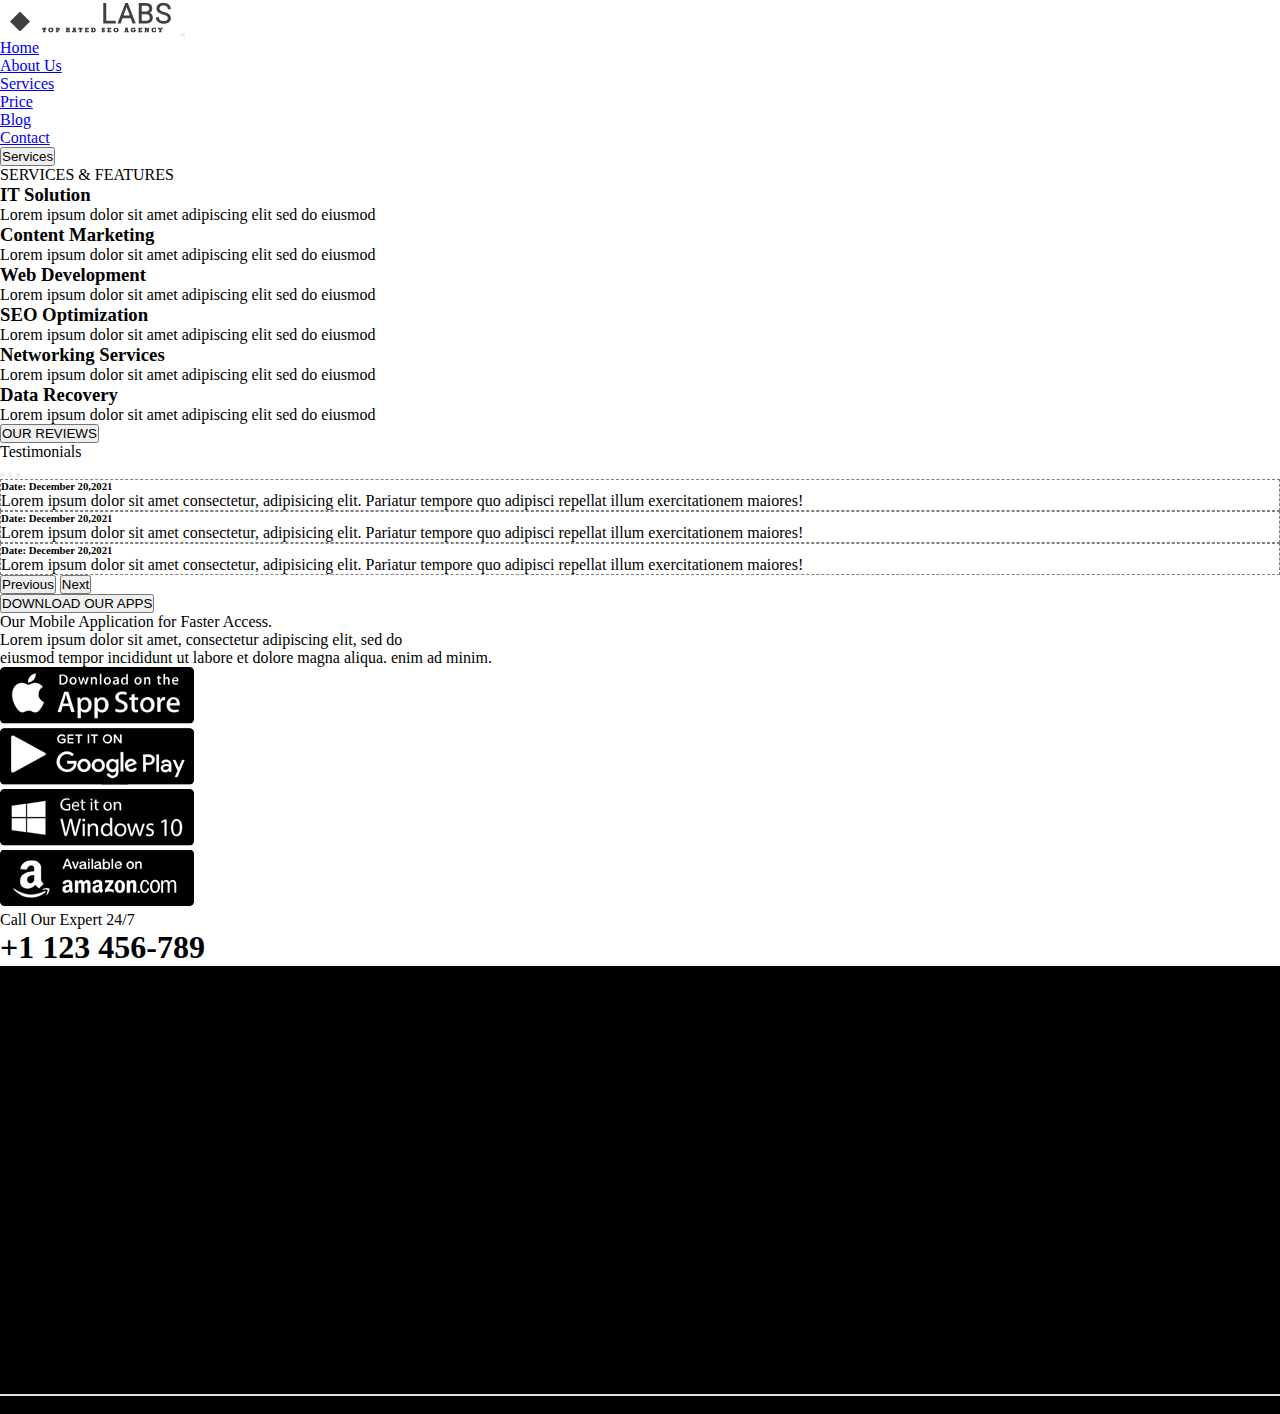
<file: service.html>
<!DOCTYPE html>
<html lang="en">
<head>
    <meta name="viewport" content="width=device-width, initial-scale=1.0">
    <title>Document</title>
    <link href="https://cdn.jsdelivr.net/npm/bootstrap@5.0.2/dist/css/bootstrap.min.css" rel="stylesheet" integrity="sha384-EVSTQN3/azprG1Anm3QDgpJLIm9Nao0Yz1ztcQTwFspd3yD65VohhpuuCOmLASjC" crossorigin="anonymous">
    <link rel="stylesheet" href="css/style.css">
    <link rel="stylesheet" href="css/responsive.css">
    <!-- <link rel="stylesheet" href="fontawesome-free-5.15.4-web/fontawesome-free-5.15.4-web/css/all.css"> -->
    <link rel="stylesheet" href="https://cdnjs.cloudflare.com/ajax/libs/font-awesome/6.5.1/css/all.min.css" integrity="sha512-DTOQO9RWCH3ppGqcWaEA1BIZOC6xxalwEsw9c2QQeAIftl+Vegovlnee1c9QX4TctnWMn13TZye+giMm8e2LwA==" crossorigin="anonymous" referrerpolicy="no-referrer" />
</head>
<body>
    <nav class="navbar navbar-expand-lg py-3 bg-warning sticky-top sticky">
        <div class="container">
            <a href="#"><img src="./images/logo.png" class="img-fluid" alt=""></a>
            <button class="navbar-toggler" type="button" data-bs-toggle="collapse" data-bs-target="#menubar">
                <i class="fas fa-bars navbar-toggler-icon"></i>
            </button>
            <div class="collapse navbar-collapse" id="menubar">
                <ul class="navbar-nav ms-auto">
                    <a href="file:///E:/All%20Tasks/Assignment29/index.html" class="nav-link">
                        <li class="nav-item text-dark">Home</li>
                    </a>
                    <a href="file:///E:/All%20Tasks/Assignment29/about.html" class="nav-link">
                        <li class="nav-item text-light">About Us</li>
                    </a>
                    <a href="#" class="nav-link">
                        <li class="nav-item text-light">Services</li>
                    </a>
                    <a href="file:///E:/All%20Tasks/Assignment29/price.html" class="nav-link">
                        <li class="nav-item text-light">Price</li>
                    </a>
                    <a href="file:///E:/All%20Tasks/Assignment29/blog.html" class="nav-link">
                        <li class="nav-item text-light">Blog</li>
                    </a>
                    <a href="file:///E:/All%20Tasks/Assignment29/contact.html" class="nav-link">
                        <li class="nav-item text-light">Contact</li>
                    </a>
                </ul>
            </div>
        </div>
    </nav>


    <section>
        <div class="container">
            <div class="row">
                <div class="col-md-12 text-center mt-5">
                    <button class="btn btn-warning text-light fs-5">Services</button>
                   <p class="lead fs-2 mt-3">SERVICES & FEATURES</p>
                </div>
            </div>
            <div class="row mt-5 g-4">
                <div class="col-md">
                    <div class="card ms-auto box-3 border border-2">
                        <div class="card-body text-center">
                           <div class="h1 mb-3 text-secondary text-center mt-3">
                                <i class="far fa-lightbulb"></i>
                           </div>
                           <h3 class="card-title mt-3 mb-3">IT Solution</h3>
                           <p class="card-text lead mb-3">Lorem ipsum dolor sit amet adipiscing elit sed do eiusmod</p>
                        </div>
                    </div>
                </div>
                <div class="col-md">
                    <div class="card ms-auto box-3 border border-2">
                        <div class="card-body text-center">
                            <div class="h1 mb-3 text-secondary text-center mt-3">
                                <i class="fas fa-chart-bar"></i>
                           </div>
                           <h3 class="card-title mt-3 mb-3">Content Marketing</h3>
                           <p class="card-text lead mb-3">Lorem ipsum dolor sit amet adipiscing elit sed do eiusmod</p>
                        </div>
                    </div>
                </div>
                <div class="col-md">
                    <div class="card ms-auto box-3 border border-2">
                        <div class="card-body text-center">
                            <div class="h1 mb-3 text-secondary text-center mt-3">
                                <i class="fas fa-code"></i>
                           </div>
                           <h3 class="card-title mt-3 mb-3">Web Development</h3>
                           <p class="card-text lead mb-3">Lorem ipsum dolor sit amet adipiscing elit sed do eiusmod</p>
                        </div>
                    </div>
                </div>
            </div>


            <div class="row mt-5 g-4">
                <div class="col-md">
                    <div class="card ms-auto box-3 border border-2">
                        <div class="card-body text-center">
                           <div class="h1 mb-3 text-secondary text-center mt-3">
                            <i class="fas fa-cogs"></i>
                           </div>
                           <h3 class="card-title mt-3 mb-3">SEO Optimization</h3>
                           <p class="card-text lead mb-3">Lorem ipsum dolor sit amet adipiscing elit sed do eiusmod</p>
                        </div>
                    </div>
                </div>
                <div class="col-md">
                    <div class="card ms-auto box-3 border border-2">
                        <div class="card-body text-center">
                            <div class="h1 mb-3 text-secondary text-center mt-3">
                                <i class="fas fa-network-wired"></i>
                           </div>
                           <h3 class="card-title mt-3 mb-3">Networking Services</h3>
                           <p class="card-text lead mb-3">Lorem ipsum dolor sit amet adipiscing elit sed do eiusmod</p>
                        </div>
                    </div>
                </div>
                <div class="col-md">
                    <div class="card ms-auto box-3 border border-2">
                        <div class="card-body text-center">
                            <div class="h1 mb-3 text-secondary text-center mt-3">
                                <i class="fas fa-server"></i>
                           </div>
                           <h3 class="card-title mt-3 mb-3">Data Recovery</h3>
                           <p class="card-text lead mb-3">Lorem ipsum dolor sit amet adipiscing elit sed do eiusmod</p>
                        </div>
                    </div>
                </div>
            </div>
        </div>
    </section>



    <section>
        <div class="container">
            <div class="row">
                <div class="col-md-12 text-center mt-5">
                    <button class="btn btn-warning text-light fs-5">OUR REVIEWS</button>
                   <p class="lead fs-2 mt-3">Testimonials</p>
                </div>
            </div>
            <div id="carouselExampleIndicators" class="carousel slide" data-bs-ride="carousel">
                <div class="carousel-indicators">
                  <button type="button" data-bs-target="#carouselExampleIndicators" data-bs-slide-to="0" class="active" aria-current="true" aria-label="Slide 1"></button>
                  <button type="button" data-bs-target="#carouselExampleIndicators" data-bs-slide-to="1" aria-label="Slide 2"></button>
                  <button type="button" data-bs-target="#carouselExampleIndicators" data-bs-slide-to="2" aria-label="Slide 3"></button>
                </div>
                <div class="carousel-inner">
                  <div class="carousel-item active carousel-1 text-center">
                    <h6 class="text-warning mt-3">Date: December 20,2021</h6>
                    <p>Lorem ipsum dolor sit amet consectetur, adipisicing elit. Pariatur tempore quo adipisci repellat illum exercitationem maiores!</p>
                    <div class="text-warning">
                        <i class="fas fa-star"></i>
                        <i class="fas fa-star"></i>
                        <i class="fas fa-star"></i>
                        <i class="fas fa-star"></i>
                        <i class="fas fa-star"></i>
                    </div>
                  </div>
                  <div class="carousel-item carousel-1 text-center">
                    <h6 class="text-warning mt-3">Date: December 20,2021</h6>
                    <p>Lorem ipsum dolor sit amet consectetur, adipisicing elit. Pariatur tempore quo adipisci repellat illum exercitationem maiores!</p>
                    <div class="text-warning">
                        <i class="fas fa-star"></i>
                        <i class="fas fa-star"></i>
                        <i class="fas fa-star"></i>
                        <i class="fas fa-star"></i>
                        <i class="fas fa-star"></i>
                    </div>
                  </div>
                  <div class="carousel-item carousel-1 text-center">
                    <h6 class="text-warning mt-3">Date: December 20,2021</h6>
                    <p>Lorem ipsum dolor sit amet consectetur, adipisicing elit. Pariatur tempore quo adipisci repellat illum exercitationem maiores!</p>
                    <div class="text-warning">
                        <i class="fas fa-star"></i>
                        <i class="fas fa-star"></i>
                        <i class="fas fa-star"></i>
                        <i class="fas fa-star"></i>
                        <i class="fas fa-star"></i>
                    </div>
                  </div>
                </div>
                <button class="carousel-control-prev" type="button" data-bs-target="#carouselExampleIndicators" data-bs-slide="prev">
                  <span class="carousel-control-prev-icon" aria-hidden="true"></span>
                  <span class="visually-hidden">Previous</span>
                </button>
                <button class="carousel-control-next" type="button" data-bs-target="#carouselExampleIndicators" data-bs-slide="next">
                  <span class="carousel-control-next-icon" aria-hidden="true"></span>
                  <span class="visually-hidden">Next</span>
                </button>
              </div>
        </div>
    </section>




    <section class="mt-5">
        <div class="container">
            <div class="row">
                <div class="col-md-12 text-center mt-5">
                    <button class="btn btn-warning text-light fs-5">DOWNLOAD OUR APPS</button>
                   <p class="lead fs-2 mt-3">Our Mobile Application for Faster Access.</p>
                   <p>Lorem ipsum dolor sit amet, consectetur adipiscing elit, sed do<br>
                    eiusmod tempor incididunt ut labore et dolore magna aliqua. enim ad minim.</p>
                </div>  
            </div>
            <div class=" row mt-5 text-center g-4">
                <div class="col-md-3">
                    <div class="ms-auto">
                        <img src="./images/img18.png" class="img-fluid" alt="">
                    </div>
                </div>
                <div class="col-md-3">
                    <div class="ms-auto">
                        <img src="./images/img19.png" class="img-fluid" alt="">
                    </div>
                </div>
                <div class="col-md-3">
                    <div class="ms-auto">
                        <img src="./images/img20.png" class="img-fluid" alt="">
                    </div>
                </div>
                <div class="col-md-3">
                    <div class="ms-auto">
                        <img src="./images/img21.png" class="img-fluid" alt="">
                    </div>
                </div>
            </div>
        </div>
    </section>
    <section class="mt-5 bg-warning py-4">
        <div class="container">
            <div class="row text-center">
                <div class="col-md-6">
                    <div class="ms-auto">
                        <p class="lead fs-2 text-light mt-4">Call Our Expert 24/7</p>
                    </div>
                </div>
               <div class="col-md-6">
                    <div class="ms-auto">
                        <h1 class="text-light mt-4"><i class="fas fa-phone-square-alt"></i> +1 123 456-789</h1>
                    </div>
               </div>
            </div>
        </div>
    </section>
    <section class="section-5 py-5">
        <div class="container">
            <div class="row">
                <div class="col-md-3">
                    <div class="ms-auto text-light">
                        <p class="lead">About</p>
                        <p>Our Web services will drive traffic to your site and help rank higher in search engines. Improve Your Website Traffic With Relevant First Page Ad & SEO Positions Today.</p>
                    </div>
                </div>

                <div class="col-md-3">
                    <div class="ms-auto text-light">
                        <p class="lead">CATEGORIES</p>
                        <ul class="text-warning list">
                            <li>Digital Marketing</li>
                            <li>SEO Optimization</li>
                            <li>Google Analytics</li>
                            <li>Google Ads</li>
                            <li>Google Top Ranking</li>
                            <li>SEO Top Ranking</li>
                        </ul>
                    </div>
                </div>


                <div class="col-md-3">
                    <div class="ms-auto text-light">
                        <p class="lead">QUICK LINKS</p>
                        <ul class="text-warning list">
                            <li>About Us</li>
                            <li>Contact Us</li>
                            <li>Contribute</li>
                            <li>Privacy Policy</li>
                            <li>Sitemap</li>
                        </ul>
                    </div>
                </div>



                <div class="col-md-3">
                    <div class="ms-auto text-light">
                        <p class="lead">CONTACT US</p>
                        <h5 class="text-warning">Office: Malyshia</h5>
                        <ul class="text-light list-2">
                            <li><i class="fas fa-envelope"></i>  info@exmaple.com</li>
                            <li><i class="fas fa-phone-alt"></i>  +1 123 456-789</li>
                            <li><i class="fas fa-map"></i> 1000 35th St, NewWay, IL9000, KSA</li>
                        </ul>
                        <h5 class="text-warning">Office: Duabi</h5>
                        <ul class="text-light list-2">
                            <li><i class="fas fa-envelope"></i>   support@exmaple.com</li>
                            <li><i class="fas fa-phone-alt"></i>   +1 123 456-789</li>
                            <li><i class="fas fa-map"></i> 1000 35th St, NewWay, IL9000, KSA</li>
                        </ul>
                    </div>
                </div>
            </div>
            <div class="divider-1 mt-5"></div>
            <div class="text-white mt-4">
                <p>WEBLABS &copy; 2021 - Designed by thesoft.</p>
            </div>
        </div>
    </section>
    <script src="https://cdn.jsdelivr.net/npm/bootstrap@5.0.2/dist/js/bootstrap.bundle.min.js" integrity="sha384-MrcW6ZMFYlzcLA8Nl+NtUVF0sA7MsXsP1UyJoMp4YLEuNSfAP+JcXn/tWtIaxVXM" crossorigin="anonymous"></script>
</body>
</html>
</file>
<file: css/style.css>
*
{
    margin: 0%;
    padding: 0%;
}
h1,h2,h3,h4,h5,h6,p{
    cursor: pointer;
}
.banner-img{
    background-image:linear-gradient(rgba(0,0,0,0.5),rgba(0,0,0,0.5)), url(../images/banner-img.jpg);
    padding:6.875rem 0 11.375rem;
    background-position: center;
    background-size: cover;
}
.heading-1{
    font-size: 90px;
}
.box-3 .box-3-heading{
    color: #ffc107;
}
.box-3:hover{
    background-color: #ffc107;
    color: white;
}
.carousel-1{
    border: 1px  grey dashed;
}
.section-1{
    background-color: #f4f7fa;
}
.box-4{
    background-color: rgb(243, 242, 242);
    height: 150px;
}
.box-5{
    background-color: white;
    height: 950px;   
    box-shadow: 5px 10px 18px #cfcccc; 
}
.box-6{
    background-color: #ffc107;
    height: 150px;
}
.separator{
    border: 1px  dashed;
    border-color: lightgrey;
}
.para{
    color: lightblue;
}
.button-1{
    color: #ffc107;
    transition: 0.4s;
}
.button-1:hover{
    background-color: #ffc107;
    color: white;
}
.div-1{
    margin-top: 36px;
}
.section-2{
    background-color: #f8f8f9;
}
.section-3{
    background-color: #fbfbfb;
}
.div-2{
    background-color: rgb(231, 231, 231);
}
.section-4{
    background-color: #f8f8f9;
}
.section-5{
    background-color: black;
}
.list{
    list-style: none;
    margin-left: -30px;
}
.list-2{
    list-style: none;
    margin-left: -30px;
}
.divider-1{
    border: 1px solid rgb(226, 224, 224);
}
</file>
<file: css/responsive.css>
@media (max-width:320px) {
    .box-1{
        margin-top: 50px;
    }
    .box-2{
        margin-top: 50px;
    }
    .box-7{
        margin-top: 5px;
    }
}
@media (max-width:375px) {
    .box-1{
        margin-top: 50px;
    }
    .box-2{
        margin-top: 50px;
    }
    .box-7{
        margin-top: 5px;
    }
}
</file>
